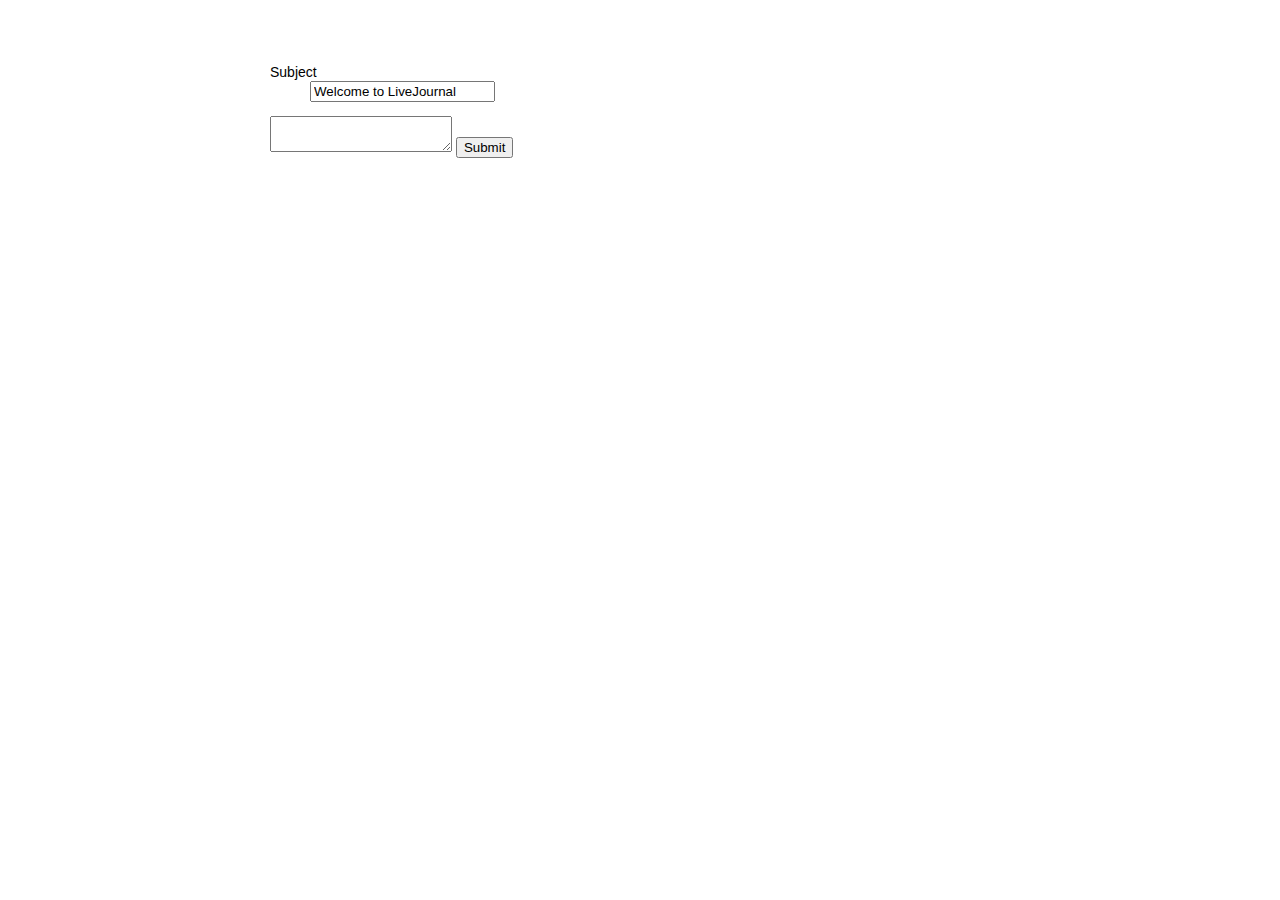
<file: Froala_Index.html>
<!DOCTYPE html>
<html>
<head>
    <meta charset="utf-8">

    <!-- Include Font Awesome. -->
    <link href="utils/Froala/css/font-awesome.min.css" rel="stylesheet" type="text/css" />

    <!-- Include Editor style. -->
    <link href="utils/Froala/css/froala_editor.min.css" rel="stylesheet" type="text/css" />
    <link href="utils/Froala/css/froala_style.min.css" rel="stylesheet" type="text/css" />

    <!-- Include Code Mirror style -->
    <link rel="stylesheet" href="utils/Froala/css/codemirror.min.css">

    <!-- Include Editor Plugins style. -->
    <link rel="stylesheet" href="utils/Froala/css/plugins/char_counter.css">
    <link rel="stylesheet" href="utils/Froala/css/plugins/code_view.css">
    <link rel="stylesheet" href="utils/Froala/css/plugins/colors.css">
    <link rel="stylesheet" href="utils/Froala/css/plugins/emoticons.css">
    <link rel="stylesheet" href="utils/Froala/css/plugins/file.css">
    <link rel="stylesheet" href="utils/Froala/css/plugins/fullscreen.css">
    <link rel="stylesheet" href="utils/Froala/css/plugins/image.css">
    <link rel="stylesheet" href="utils/Froala/css/plugins/image_manager.css">
    <link rel="stylesheet" href="utils/Froala/css/plugins/line_breaker.css">
    <link rel="stylesheet" href="utils/Froala/css/plugins/quick_insert.css">
    <link rel="stylesheet" href="utils/Froala/css/plugins/table.css">
    <link rel="stylesheet" href="utils/Froala/css/plugins/video.css">

    <!-- CSS rules for styling the element inside the editor such as p, h1, h2, etc. -->
    <link href="utils/Froala/css/froala_style.min.css" rel="stylesheet" type="text/css" />
    <style type="text/css" media="screen">
        body {
            position: relative;
            margin: 0 auto;
            padding: 50px;
            width: 740px;
            font: 400 14px/1.24 helvetica, arial, sans-serif;
            text-shadow: 0 1px 0 white;
        }
    </style>

    <head>

<body>
<!-- Create a tag that we will use as the editable area.
     You can use a div tag as well. -->
<form>
    <div class="b-updatepage-subjectbox">
        <dl class=" b-updatepage-field b-updatepage-field-subject " >
            <dt class="b-updatepage-field-head">
                <span class="b-updatepage-field-subhead">
                    <label for="subject">Subject</label>
                </span>
            </dt>
            <dd class="b-updatepage-field-body lj-widget" data-widget="restorable" data-widget-options='{"name":"subject"}' >
                <input type="text" name="subject" id="subject" value="Welcome to LiveJournal" class="b-updatepage-input b-updatepage-input-subject" tabindex="40" maxlength="100"   >
            </dd>
        </dl>
    </div>
    <textarea id="edit" name="content"></textarea>
    <button>Submit</button>
</form>

<!-- Include jQuery. -->
<script type="text/javascript" src="utils/jquery/jquery.min.js"></script>

<!-- Include JS files. -->
<script type="text/javascript" src="utils/Froala/js/froala_editor.min.js"></script>

<!-- Include Code Mirror. -->
<script type="text/javascript" src="utils/jquery/codemirror.min.js"></script>
<script type="text/javascript" src="utils/jquery/xml.min.js"></script>

<!-- Include Plugins. -->
<script type="text/javascript" src="utils/Froala/js/plugins/align.min.js"></script>
<script type="text/javascript" src="utils/Froala/js/plugins/char_counter.min.js"></script>
<script type="text/javascript" src="utils/Froala/js/plugins/code_beautifier.min.js"></script>
<script type="text/javascript" src="utils/Froala/js/plugins/code_view.min.js"></script>
<script type="text/javascript" src="utils/Froala/js/plugins/colors.min.js"></script>
<script type="text/javascript" src="utils/Froala/js/plugins/emoticons.min.js"></script>
<script type="text/javascript" src="utils/Froala/js/plugins/entities.min.js"></script>
<script type="text/javascript" src="utils/Froala/js/plugins/file.min.js"></script>
<script type="text/javascript" src="utils/Froala/js/plugins/font_family.min.js"></script>
<script type="text/javascript" src="utils/Froala/js/plugins/font_size.min.js"></script>
<script type="text/javascript" src="utils/Froala/js/plugins/fullscreen.min.js"></script>
<script type="text/javascript" src="utils/Froala/js/plugins/image.min.js"></script>
<script type="text/javascript" src="utils/Froala/js/plugins/image_manager.min.js"></script>
<script type="text/javascript" src="utils/Froala/js/plugins/inline_style.min.js"></script>
<script type="text/javascript" src="utils/Froala/js/plugins/line_breaker.min.js"></script>
<script type="text/javascript" src="utils/Froala/js/plugins/link.min.js"></script>
<script type="text/javascript" src="utils/Froala/js/plugins/lists.min.js"></script>
<script type="text/javascript" src="utils/Froala/js/plugins/paragraph_format.min.js"></script>
<script type="text/javascript" src="utils/Froala/js/plugins/paragraph_style.min.js"></script>
<script type="text/javascript" src="utils/Froala/js/plugins/quick_insert.min.js"></script>
<script type="text/javascript" src="utils/Froala/js/plugins/quote.min.js"></script>
<script type="text/javascript" src="utils/Froala/js/plugins/table.min.js"></script>
<script type="text/javascript" src="utils/Froala/js/plugins/save.min.js"></script>
<script type="text/javascript" src="utils/Froala/js/plugins/url.min.js"></script>
<script type="text/javascript" src="utils/Froala/js/plugins/video.min.js"></script>

<!-- Include Language file if we want to use it. -->
<script type="text/javascript" src="utils/Froala/js/languages/ro.js"></script>

<!-- Initialize the editor. -->
<script>
    $(function() {
        $('#edit').froalaEditor(){
            this.setAttribute('style', 'height:' + (this.scrollHeight) + 'px;overflow-y:hidden;');
        }.on('input', function () {
            this.style.height = 'auto';
            this.style.height = (this.scrollHeight) + 'px';
        });
    });
</script>
</body>
</html>
</file>
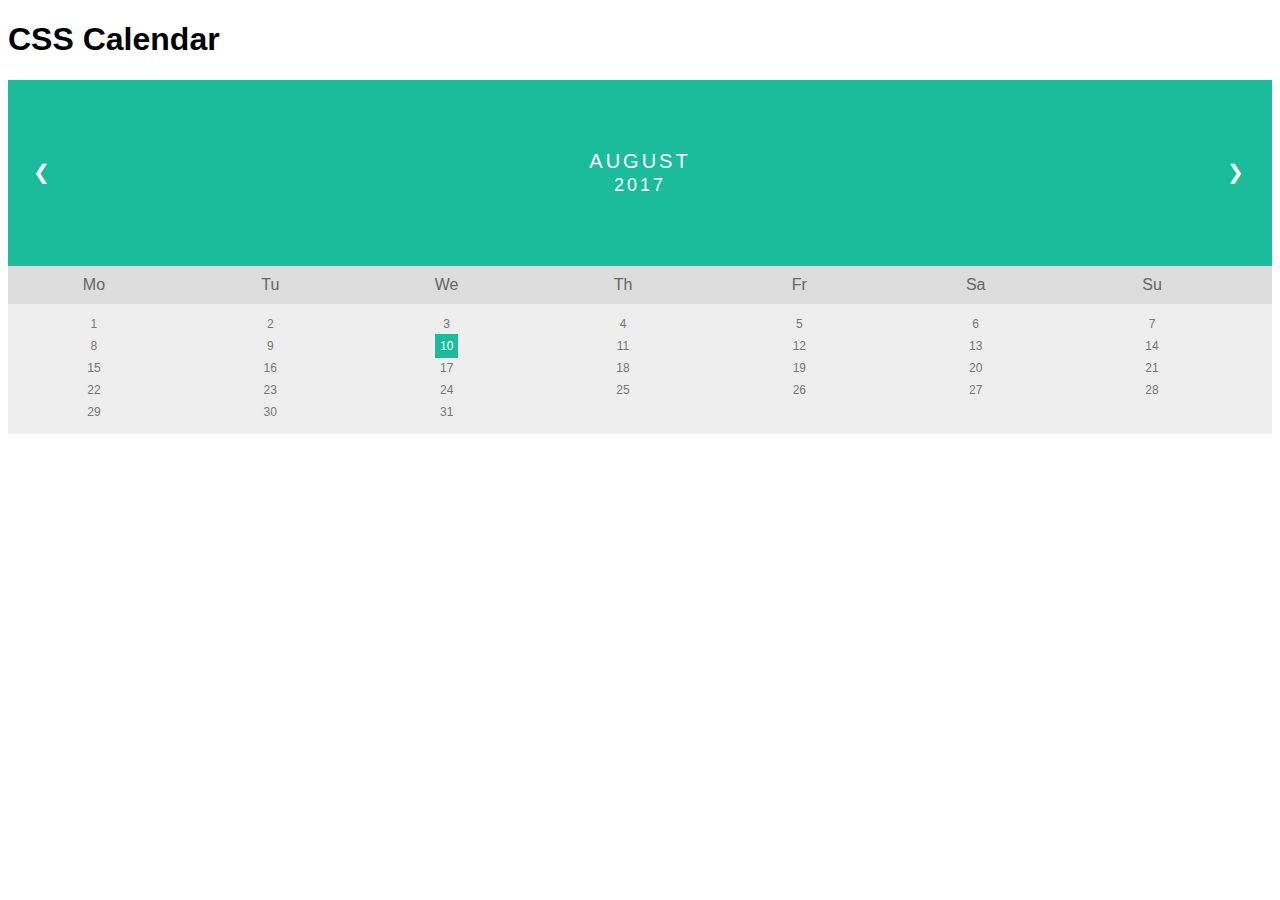
<file: Static_Cal.html>
<!DOCTYPE html>
<html>
<head>

    <style>
        * {box-sizing: border-box;}
        ul {list-style-type: none;}
        body {font-family: Verdana, sans-serif;}

        .month {
            padding: 70px 25px;
            width: 100%;
            background: #1abc9c;
            text-align: center;
        }

        .month ul {
            margin: 0;
            padding: 0;
        }

        .month ul li {
            color: white;
            font-size: 20px;
            text-transform: uppercase;
            letter-spacing: 3px;
        }

        .month .prev {
            float: left;
            padding-top: 10px;
        }

        .month .next {
            float: right;
            padding-top: 10px;
        }

        .weekdays {
            margin: 0;
            padding: 10px 0;
            background-color: #ddd;
        }

        .weekdays li {
            display: inline-block;
            width: 13.6%;
            color: #666;
            text-align: center;
        }

        .days {
            padding: 10px 0;
            background: #eee;
            margin: 0;
        }

        .days li {
            list-style-type: none;
            display: inline-block;
            width: 13.6%;
            text-align: center;
            margin-bottom: 5px;
            font-size:12px;
            color: #777;
        }

        .days li .active {
            padding: 5px;
            background: #1abc9c;
            color: white !important
        }

        /* Add media queries for smaller screens */
        @media screen and (max-width:720px) {
            .weekdays li, .days li {width: 13.1%;}
        }

        @media screen and (max-width: 420px) {
            .weekdays li, .days li {width: 12.5%;}
            .days li .active {padding: 2px;}
        }

        @media screen and (max-width: 290px) {
            .weekdays li, .days li {width: 12.2%;}
        }
    </style>
</head>
<body>

<h1>CSS Calendar</h1>

<div class="month">
    <ul>
        <li class="prev">&#10094;</li>
        <li class="next">&#10095;</li>
        <li>
            August<br>
            <span style="font-size:18px">2017</span>
        </li>
    </ul>
</div>

<ul class="weekdays">
    <li>Mo</li>
    <li>Tu</li>
    <li>We</li>
    <li>Th</li>
    <li>Fr</li>
    <li>Sa</li>
    <li>Su</li>
</ul>

<ul class="days">
    <li>1</li>
    <li>2</li>
    <li>3</li>
    <li>4</li>
    <li>5</li>
    <li>6</li>
    <li>7</li>
    <li>8</li>
    <li>9</li>
    <li><span class="active">10</span></li>
    <li>11</li>
    <li>12</li>
    <li>13</li>
    <li>14</li>
    <li>15</li>
    <li>16</li>
    <li>17</li>
    <li>18</li>
    <li>19</li>
    <li>20</li>
    <li>21</li>
    <li>22</li>
    <li>23</li>
    <li>24</li>
    <li>25</li>
    <li>26</li>
    <li>27</li>
    <li>28</li>
    <li>29</li>
    <li>30</li>
    <li>31</li>
</ul>

</body>
</html>
</file>
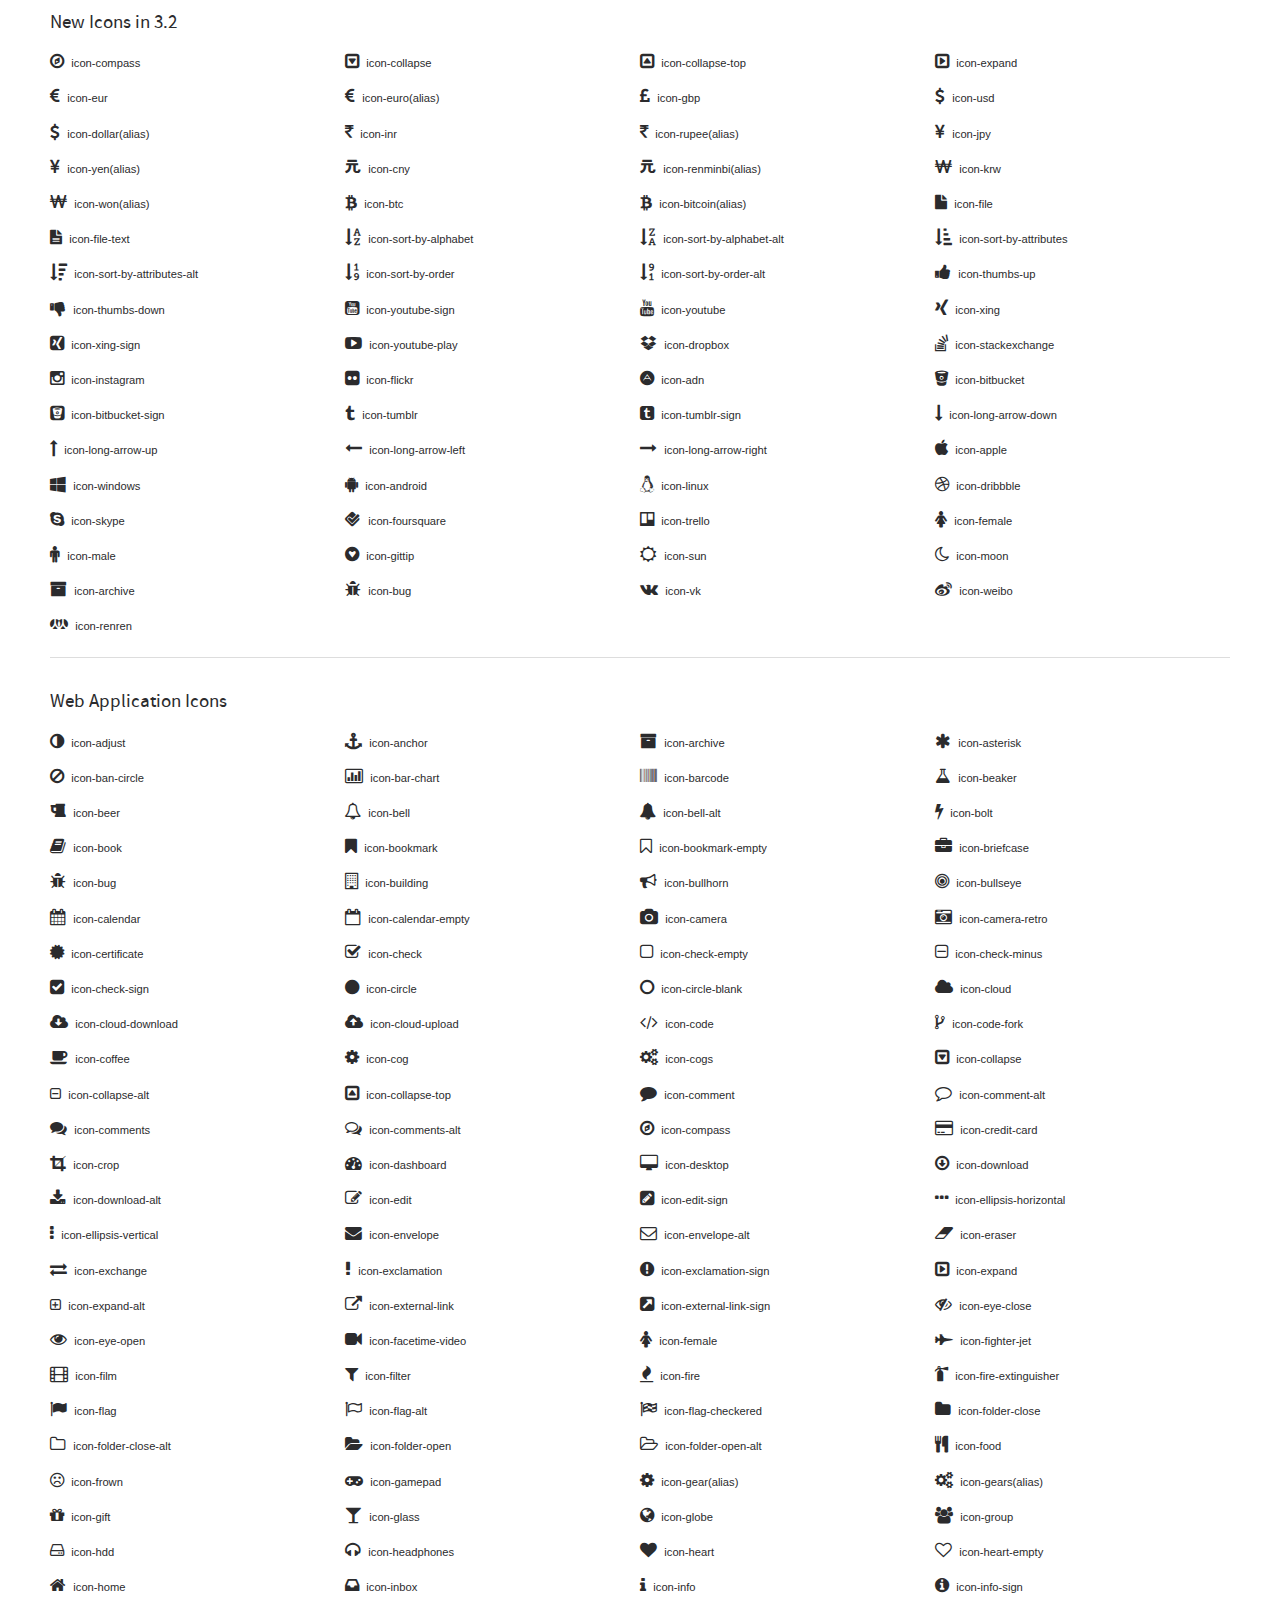
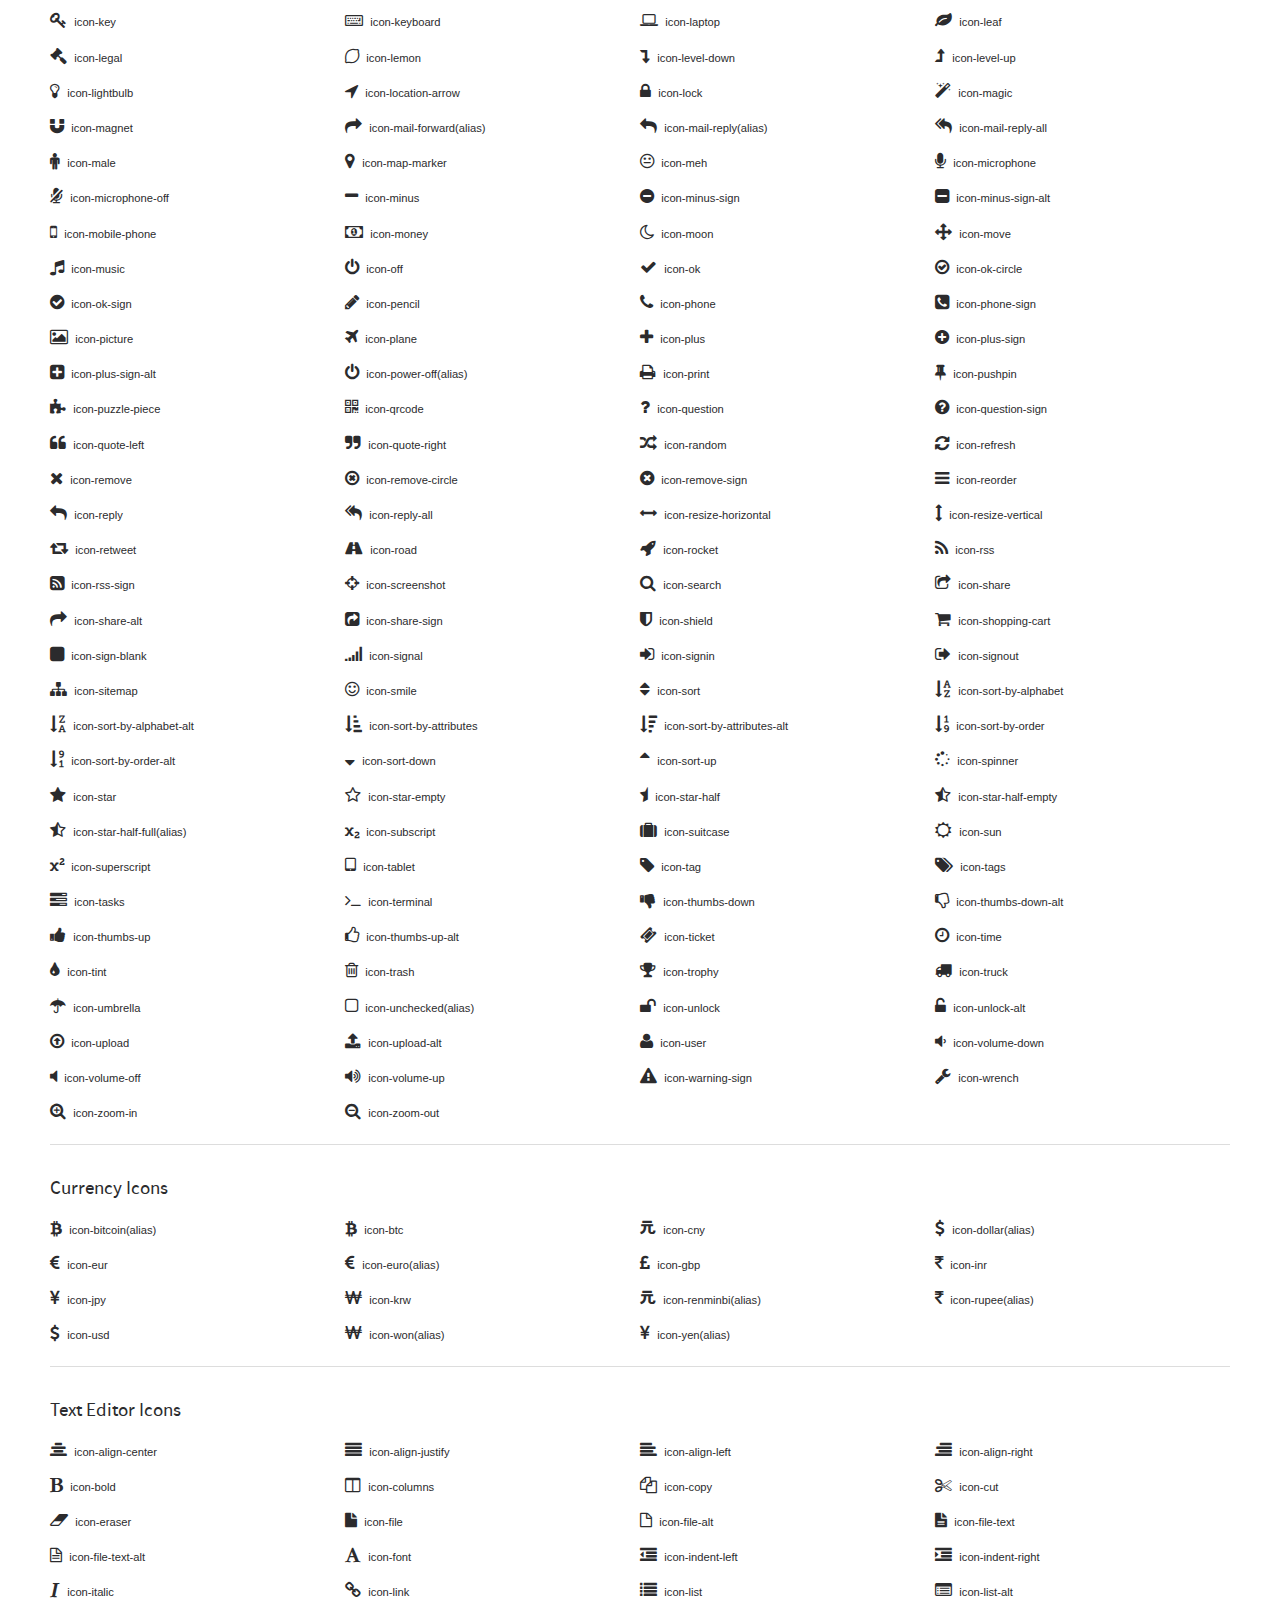
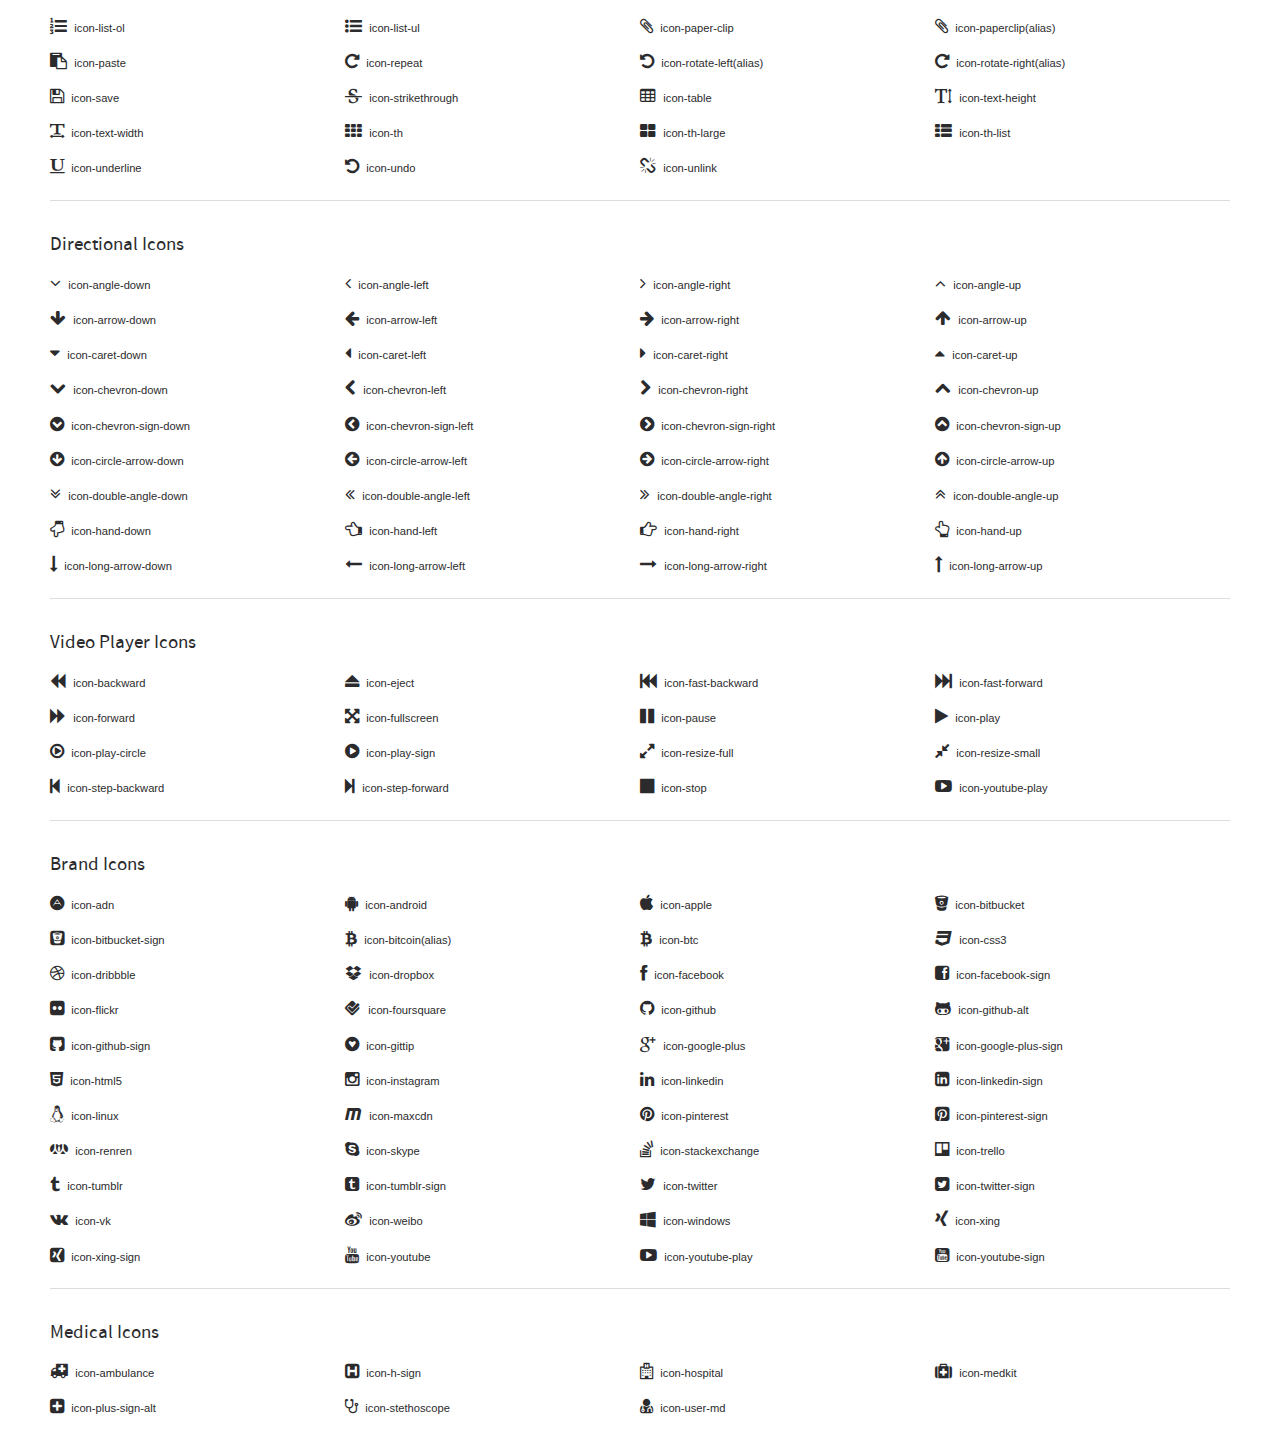
<file: img/icons/icons.html>
<!DOCTYPE html>
<html >
  <head>
    <meta charset="utf-8">
    <title>GroundworkCSS &hearts; Font Awesome Icons</title>
    <style type="text/css">
      .the-icons {
        font-size: 0.8em;
        line-height: 1.5;
      }
      .the-icons i {
        font-size: 1.5em;
        margin-right: 0.25em;
      }

    </style>
    <!-- framework css -->
    <link type="text/css" rel="stylesheet" href="css/groundwork.css">
  </head>
  <body>
    <div class="container">
      <div class="row">
        <div class="one whole padded">
          <section id="new" class="bounceInLeft animated">
            <h4>New Icons in 3.2</h4>
            <div class="row the-icons">
              <div class="one fourth two-up-small-tablet two-up-mobile">
                <p><i class="icon-compass"></i> icon-compass</p>
              </div>
              <div class="one fourth two-up-small-tablet two-up-mobile">
                <p><i class="icon-collapse"></i> icon-collapse</p>
              </div>
              <div class="one fourth two-up-small-tablet two-up-mobile">
                <p><i class="icon-collapse-top"></i> icon-collapse-top</p>
              </div>
              <div class="one fourth two-up-small-tablet two-up-mobile">
                <p><i class="icon-expand"></i> icon-expand</p>
              </div>
              <div class="one fourth two-up-small-tablet two-up-mobile">
                <p><i class="icon-eur"></i> icon-eur</p>
              </div>
              <div class="one fourth two-up-small-tablet two-up-mobile">
                <p><i class="icon-euro"></i> icon-euro<span class="muted">(alias)</span></p>
              </div>
              <div class="one fourth two-up-small-tablet two-up-mobile">
                <p><i class="icon-gbp"></i> icon-gbp</p>
              </div>
              <div class="one fourth two-up-small-tablet two-up-mobile">
                <p><i class="icon-usd"></i> icon-usd</p>
              </div>
              <div class="one fourth two-up-small-tablet two-up-mobile">
                <p><i class="icon-dollar"></i> icon-dollar<span class="muted">(alias)</span></p>
              </div>
              <div class="one fourth two-up-small-tablet two-up-mobile">
                <p><i class="icon-inr"></i> icon-inr</p>
              </div>
              <div class="one fourth two-up-small-tablet two-up-mobile">
                <p><i class="icon-rupee"></i> icon-rupee<span class="muted">(alias)</span></p>
              </div>
              <div class="one fourth two-up-small-tablet two-up-mobile">
                <p><i class="icon-jpy"></i> icon-jpy</p>
              </div>
              <div class="one fourth two-up-small-tablet two-up-mobile">
                <p><i class="icon-yen"></i> icon-yen<span class="muted">(alias)</span></p>
              </div>
              <div class="one fourth two-up-small-tablet two-up-mobile">
                <p><i class="icon-cny"></i> icon-cny</p>
              </div>
              <div class="one fourth two-up-small-tablet two-up-mobile">
                <p><i class="icon-renminbi"></i> icon-renminbi<span class="muted">(alias)</span></p>
              </div>
              <div class="one fourth two-up-small-tablet two-up-mobile">
                <p><i class="icon-krw"></i> icon-krw</p>
              </div>
              <div class="one fourth two-up-small-tablet two-up-mobile">
                <p><i class="icon-won"></i> icon-won<span class="muted">(alias)</span></p>
              </div>
              <div class="one fourth two-up-small-tablet two-up-mobile">
                <p><i class="icon-btc"></i> icon-btc</p>
              </div>
              <div class="one fourth two-up-small-tablet two-up-mobile">
                <p><i class="icon-bitcoin"></i> icon-bitcoin<span class="muted">(alias)</span></p>
              </div>
              <div class="one fourth two-up-small-tablet two-up-mobile">
                <p><i class="icon-file"></i> icon-file</p>
              </div>
              <div class="one fourth two-up-small-tablet two-up-mobile">
                <p><i class="icon-file-text"></i> icon-file-text</p>
              </div>
              <div class="one fourth two-up-small-tablet two-up-mobile">
                <p><i class="icon-sort-by-alphabet"></i> icon-sort-by-alphabet</p>
              </div>
              <div class="one fourth two-up-small-tablet two-up-mobile">
                <p><i class="icon-sort-by-alphabet-alt"></i> icon-sort-by-alphabet-alt</p>
              </div>
              <div class="one fourth two-up-small-tablet two-up-mobile">
                <p><i class="icon-sort-by-attributes"></i> icon-sort-by-attributes</p>
              </div>
              <div class="one fourth two-up-small-tablet two-up-mobile">
                <p><i class="icon-sort-by-attributes-alt"></i> icon-sort-by-attributes-alt</p>
              </div>
              <div class="one fourth two-up-small-tablet two-up-mobile">
                <p><i class="icon-sort-by-order"></i> icon-sort-by-order</p>
              </div>
              <div class="one fourth two-up-small-tablet two-up-mobile">
                <p><i class="icon-sort-by-order-alt"></i> icon-sort-by-order-alt</p>
              </div>
              <div class="one fourth two-up-small-tablet two-up-mobile">
                <p><i class="icon-thumbs-up"></i> icon-thumbs-up</p>
              </div>
              <div class="one fourth two-up-small-tablet two-up-mobile">
                <p><i class="icon-thumbs-down"></i> icon-thumbs-down</p>
              </div>
              <div class="one fourth two-up-small-tablet two-up-mobile">
                <p><i class="icon-youtube-sign"></i> icon-youtube-sign</p>
              </div>
              <div class="one fourth two-up-small-tablet two-up-mobile">
                <p><i class="icon-youtube"></i> icon-youtube</p>
              </div>
              <div class="one fourth two-up-small-tablet two-up-mobile">
                <p><i class="icon-xing"></i> icon-xing</p>
              </div>
              <div class="one fourth two-up-small-tablet two-up-mobile">
                <p><i class="icon-xing-sign"></i> icon-xing-sign</p>
              </div>
              <div class="one fourth two-up-small-tablet two-up-mobile">
                <p><i class="icon-youtube-play"></i> icon-youtube-play</p>
              </div>
              <div class="one fourth two-up-small-tablet two-up-mobile">
                <p><i class="icon-dropbox"></i> icon-dropbox</p>
              </div>
              <div class="one fourth two-up-small-tablet two-up-mobile">
                <p><i class="icon-stackexchange"></i> icon-stackexchange</p>
              </div>
              <div class="one fourth two-up-small-tablet two-up-mobile">
                <p><i class="icon-instagram"></i> icon-instagram</p>
              </div>
              <div class="one fourth two-up-small-tablet two-up-mobile">
                <p><i class="icon-flickr"></i> icon-flickr</p>
              </div>
              <div class="one fourth two-up-small-tablet two-up-mobile">
                <p><i class="icon-adn"></i> icon-adn</p>
              </div>
              <div class="one fourth two-up-small-tablet two-up-mobile">
                <p><i class="icon-bitbucket"></i> icon-bitbucket</p>
              </div>
              <div class="one fourth two-up-small-tablet two-up-mobile">
                <p><i class="icon-bitbucket-sign"></i> icon-bitbucket-sign</p>
              </div>
              <div class="one fourth two-up-small-tablet two-up-mobile">
                <p><i class="icon-tumblr"></i> icon-tumblr</p>
              </div>
              <div class="one fourth two-up-small-tablet two-up-mobile">
                <p><i class="icon-tumblr-sign"></i> icon-tumblr-sign</p>
              </div>
              <div class="one fourth two-up-small-tablet two-up-mobile">
                <p><i class="icon-long-arrow-down"></i> icon-long-arrow-down</p>
              </div>
              <div class="one fourth two-up-small-tablet two-up-mobile">
                <p><i class="icon-long-arrow-up"></i> icon-long-arrow-up</p>
              </div>
              <div class="one fourth two-up-small-tablet two-up-mobile">
                <p><i class="icon-long-arrow-left"></i> icon-long-arrow-left</p>
              </div>
              <div class="one fourth two-up-small-tablet two-up-mobile">
                <p><i class="icon-long-arrow-right"></i> icon-long-arrow-right</p>
              </div>
              <div class="one fourth two-up-small-tablet two-up-mobile">
                <p><i class="icon-apple"></i> icon-apple</p>
              </div>
              <div class="one fourth two-up-small-tablet two-up-mobile">
                <p><i class="icon-windows"></i> icon-windows</p>
              </div>
              <div class="one fourth two-up-small-tablet two-up-mobile">
                <p><i class="icon-android"></i> icon-android</p>
              </div>
              <div class="one fourth two-up-small-tablet two-up-mobile">
                <p><i class="icon-linux"></i> icon-linux</p>
              </div>
              <div class="one fourth two-up-small-tablet two-up-mobile">
                <p><i class="icon-dribbble"></i> icon-dribbble</p>
              </div>
              <div class="one fourth two-up-small-tablet two-up-mobile">
                <p><i class="icon-skype"></i> icon-skype</p>
              </div>
              <div class="one fourth two-up-small-tablet two-up-mobile">
                <p><i class="icon-foursquare"></i> icon-foursquare</p>
              </div>
              <div class="one fourth two-up-small-tablet two-up-mobile">
                <p><i class="icon-trello"></i> icon-trello</p>
              </div>
              <div class="one fourth two-up-small-tablet two-up-mobile">
                <p><i class="icon-female"></i> icon-female</p>
              </div>
              <div class="one fourth two-up-small-tablet two-up-mobile">
                <p><i class="icon-male"></i> icon-male</p>
              </div>
              <div class="one fourth two-up-small-tablet two-up-mobile">
                <p><i class="icon-gittip"></i> icon-gittip</p>
              </div>
              <div class="one fourth two-up-small-tablet two-up-mobile">
                <p><i class="icon-sun"></i> icon-sun</p>
              </div>
              <div class="one fourth two-up-small-tablet two-up-mobile">
                <p><i class="icon-moon"></i> icon-moon</p>
              </div>
              <div class="one fourth two-up-small-tablet two-up-mobile">
                <p><i class="icon-archive"></i> icon-archive</p>
              </div>
              <div class="one fourth two-up-small-tablet two-up-mobile">
                <p><i class="icon-bug"></i> icon-bug</p>
              </div>
              <div class="one fourth two-up-small-tablet two-up-mobile">
                <p><i class="icon-vk"></i> icon-vk</p>
              </div>
              <div class="one fourth two-up-small-tablet two-up-mobile">
                <p><i class="icon-weibo"></i> icon-weibo</p>
              </div>
              <div class="one fourth two-up-small-tablet two-up-mobile">
                <p><i class="icon-renren"></i> icon-renren</p>
              </div>
            </div>
          </section>
          <hr><br>
          <section id="web-application" class="bounceInRight animated">
            <h4>Web Application Icons</h4>
            <div class="row the-icons">
              <div class="one fourth two-up-small-tablet two-up-mobile">
                <p><i class="icon-adjust"></i> icon-adjust</p>
              </div>
              <div class="one fourth two-up-small-tablet two-up-mobile">
                <p><i class="icon-anchor"></i> icon-anchor</p>
              </div>
              <div class="one fourth two-up-small-tablet two-up-mobile">
                <p><i class="icon-archive"></i> icon-archive</p>
              </div>
              <div class="one fourth two-up-small-tablet two-up-mobile">
                <p><i class="icon-asterisk"></i> icon-asterisk</p>
              </div>
              <div class="one fourth two-up-small-tablet two-up-mobile">
                <p><i class="icon-ban-circle"></i> icon-ban-circle</p>
              </div>
              <div class="one fourth two-up-small-tablet two-up-mobile">
                <p><i class="icon-bar-chart"></i> icon-bar-chart</p>
              </div>
              <div class="one fourth two-up-small-tablet two-up-mobile">
                <p><i class="icon-barcode"></i> icon-barcode</p>
              </div>
              <div class="one fourth two-up-small-tablet two-up-mobile">
                <p><i class="icon-beaker"></i> icon-beaker</p>
              </div>
              <div class="one fourth two-up-small-tablet two-up-mobile">
                <p><i class="icon-beer"></i> icon-beer</p>
              </div>
              <div class="one fourth two-up-small-tablet two-up-mobile">
                <p><i class="icon-bell"></i> icon-bell</p>
              </div>
              <div class="one fourth two-up-small-tablet two-up-mobile">
                <p><i class="icon-bell-alt"></i> icon-bell-alt</p>
              </div>
              <div class="one fourth two-up-small-tablet two-up-mobile">
                <p><i class="icon-bolt"></i> icon-bolt</p>
              </div>
              <div class="one fourth two-up-small-tablet two-up-mobile">
                <p><i class="icon-book"></i> icon-book</p>
              </div>
              <div class="one fourth two-up-small-tablet two-up-mobile">
                <p><i class="icon-bookmark"></i> icon-bookmark</p>
              </div>
              <div class="one fourth two-up-small-tablet two-up-mobile">
                <p><i class="icon-bookmark-empty"></i> icon-bookmark-empty</p>
              </div>
              <div class="one fourth two-up-small-tablet two-up-mobile">
                <p><i class="icon-briefcase"></i> icon-briefcase</p>
              </div>
              <div class="one fourth two-up-small-tablet two-up-mobile">
                <p><i class="icon-bug"></i> icon-bug</p>
              </div>
              <div class="one fourth two-up-small-tablet two-up-mobile">
                <p><i class="icon-building"></i> icon-building</p>
              </div>
              <div class="one fourth two-up-small-tablet two-up-mobile">
                <p><i class="icon-bullhorn"></i> icon-bullhorn</p>
              </div>
              <div class="one fourth two-up-small-tablet two-up-mobile">
                <p><i class="icon-bullseye"></i> icon-bullseye</p>
              </div>
              <div class="one fourth two-up-small-tablet two-up-mobile">
                <p><i class="icon-calendar"></i> icon-calendar</p>
              </div>
              <div class="one fourth two-up-small-tablet two-up-mobile">
                <p><i class="icon-calendar-empty"></i> icon-calendar-empty</p>
              </div>
              <div class="one fourth two-up-small-tablet two-up-mobile">
                <p><i class="icon-camera"></i> icon-camera</p>
              </div>
              <div class="one fourth two-up-small-tablet two-up-mobile">
                <p><i class="icon-camera-retro"></i> icon-camera-retro</p>
              </div>
              <div class="one fourth two-up-small-tablet two-up-mobile">
                <p><i class="icon-certificate"></i> icon-certificate</p>
              </div>
              <div class="one fourth two-up-small-tablet two-up-mobile">
                <p><i class="icon-check"></i> icon-check</p>
              </div>
              <div class="one fourth two-up-small-tablet two-up-mobile">
                <p><i class="icon-check-empty"></i> icon-check-empty</p>
              </div>
              <div class="one fourth two-up-small-tablet two-up-mobile">
                <p><i class="icon-check-minus"></i> icon-check-minus</p>
              </div>
              <div class="one fourth two-up-small-tablet two-up-mobile">
                <p><i class="icon-check-sign"></i> icon-check-sign</p>
              </div>
              <div class="one fourth two-up-small-tablet two-up-mobile">
                <p><i class="icon-circle"></i> icon-circle</p>
              </div>
              <div class="one fourth two-up-small-tablet two-up-mobile">
                <p><i class="icon-circle-blank"></i> icon-circle-blank</p>
              </div>
              <div class="one fourth two-up-small-tablet two-up-mobile">
                <p><i class="icon-cloud"></i> icon-cloud</p>
              </div>
              <div class="one fourth two-up-small-tablet two-up-mobile">
                <p><i class="icon-cloud-download"></i> icon-cloud-download</p>
              </div>
              <div class="one fourth two-up-small-tablet two-up-mobile">
                <p><i class="icon-cloud-upload"></i> icon-cloud-upload</p>
              </div>
              <div class="one fourth two-up-small-tablet two-up-mobile">
                <p><i class="icon-code"></i> icon-code</p>
              </div>
              <div class="one fourth two-up-small-tablet two-up-mobile">
                <p><i class="icon-code-fork"></i> icon-code-fork</p>
              </div>
              <div class="one fourth two-up-small-tablet two-up-mobile">
                <p><i class="icon-coffee"></i> icon-coffee</p>
              </div>
              <div class="one fourth two-up-small-tablet two-up-mobile">
                <p><i class="icon-cog"></i> icon-cog</p>
              </div>
              <div class="one fourth two-up-small-tablet two-up-mobile">
                <p><i class="icon-cogs"></i> icon-cogs</p>
              </div>
              <div class="one fourth two-up-small-tablet two-up-mobile">
                <p><i class="icon-collapse"></i> icon-collapse</p>
              </div>
              <div class="one fourth two-up-small-tablet two-up-mobile">
                <p><i class="icon-collapse-alt"></i> icon-collapse-alt</p>
              </div>
              <div class="one fourth two-up-small-tablet two-up-mobile">
                <p><i class="icon-collapse-top"></i> icon-collapse-top</p>
              </div>
              <div class="one fourth two-up-small-tablet two-up-mobile">
                <p><i class="icon-comment"></i> icon-comment</p>
              </div>
              <div class="one fourth two-up-small-tablet two-up-mobile">
                <p><i class="icon-comment-alt"></i> icon-comment-alt</p>
              </div>
              <div class="one fourth two-up-small-tablet two-up-mobile">
                <p><i class="icon-comments"></i> icon-comments</p>
              </div>
              <div class="one fourth two-up-small-tablet two-up-mobile">
                <p><i class="icon-comments-alt"></i> icon-comments-alt</p>
              </div>
              <div class="one fourth two-up-small-tablet two-up-mobile">
                <p><i class="icon-compass"></i> icon-compass</p>
              </div>
              <div class="one fourth two-up-small-tablet two-up-mobile">
                <p><i class="icon-credit-card"></i> icon-credit-card</p>
              </div>
              <div class="one fourth two-up-small-tablet two-up-mobile">
                <p><i class="icon-crop"></i> icon-crop</p>
              </div>
              <div class="one fourth two-up-small-tablet two-up-mobile">
                <p><i class="icon-dashboard"></i> icon-dashboard</p>
              </div>
              <div class="one fourth two-up-small-tablet two-up-mobile">
                <p><i class="icon-desktop"></i> icon-desktop</p>
              </div>
              <div class="one fourth two-up-small-tablet two-up-mobile">
                <p><i class="icon-download"></i> icon-download</p>
              </div>
              <div class="one fourth two-up-small-tablet two-up-mobile">
                <p><i class="icon-download-alt"></i> icon-download-alt</p>
              </div>
              <div class="one fourth two-up-small-tablet two-up-mobile">
                <p><i class="icon-edit"></i> icon-edit</p>
              </div>
              <div class="one fourth two-up-small-tablet two-up-mobile">
                <p><i class="icon-edit-sign"></i> icon-edit-sign</p>
              </div>
              <div class="one fourth two-up-small-tablet two-up-mobile">
                <p><i class="icon-ellipsis-horizontal"></i> icon-ellipsis-horizontal</p>
              </div>
              <div class="one fourth two-up-small-tablet two-up-mobile">
                <p><i class="icon-ellipsis-vertical"></i> icon-ellipsis-vertical</p>
              </div>
              <div class="one fourth two-up-small-tablet two-up-mobile">
                <p><i class="icon-envelope"></i> icon-envelope</p>
              </div>
              <div class="one fourth two-up-small-tablet two-up-mobile">
                <p><i class="icon-envelope-alt"></i> icon-envelope-alt</p>
              </div>
              <div class="one fourth two-up-small-tablet two-up-mobile">
                <p><i class="icon-eraser"></i> icon-eraser</p>
              </div>
              <div class="one fourth two-up-small-tablet two-up-mobile">
                <p><i class="icon-exchange"></i> icon-exchange</p>
              </div>
              <div class="one fourth two-up-small-tablet two-up-mobile">
                <p><i class="icon-exclamation"></i> icon-exclamation</p>
              </div>
              <div class="one fourth two-up-small-tablet two-up-mobile">
                <p><i class="icon-exclamation-sign"></i> icon-exclamation-sign</p>
              </div>
              <div class="one fourth two-up-small-tablet two-up-mobile">
                <p><i class="icon-expand"></i> icon-expand</p>
              </div>
              <div class="one fourth two-up-small-tablet two-up-mobile">
                <p><i class="icon-expand-alt"></i> icon-expand-alt</p>
              </div>
              <div class="one fourth two-up-small-tablet two-up-mobile">
                <p><i class="icon-external-link"></i> icon-external-link</p>
              </div>
              <div class="one fourth two-up-small-tablet two-up-mobile">
                <p><i class="icon-external-link-sign"></i> icon-external-link-sign</p>
              </div>
              <div class="one fourth two-up-small-tablet two-up-mobile">
                <p><i class="icon-eye-close"></i> icon-eye-close</p>
              </div>
              <div class="one fourth two-up-small-tablet two-up-mobile">
                <p><i class="icon-eye-open"></i> icon-eye-open</p>
              </div>
              <div class="one fourth two-up-small-tablet two-up-mobile">
                <p><i class="icon-facetime-video"></i> icon-facetime-video</p>
              </div>
              <div class="one fourth two-up-small-tablet two-up-mobile">
                <p><i class="icon-female"></i> icon-female</p>
              </div>
              <div class="one fourth two-up-small-tablet two-up-mobile">
                <p><i class="icon-fighter-jet"></i> icon-fighter-jet</p>
              </div>
              <div class="one fourth two-up-small-tablet two-up-mobile">
                <p><i class="icon-film"></i> icon-film</p>
              </div>
              <div class="one fourth two-up-small-tablet two-up-mobile">
                <p><i class="icon-filter"></i> icon-filter</p>
              </div>
              <div class="one fourth two-up-small-tablet two-up-mobile">
                <p><i class="icon-fire"></i> icon-fire</p>
              </div>
              <div class="one fourth two-up-small-tablet two-up-mobile">
                <p><i class="icon-fire-extinguisher"></i> icon-fire-extinguisher</p>
              </div>
              <div class="one fourth two-up-small-tablet two-up-mobile">
                <p><i class="icon-flag"></i> icon-flag</p>
              </div>
              <div class="one fourth two-up-small-tablet two-up-mobile">
                <p><i class="icon-flag-alt"></i> icon-flag-alt</p>
              </div>
              <div class="one fourth two-up-small-tablet two-up-mobile">
                <p><i class="icon-flag-checkered"></i> icon-flag-checkered</p>
              </div>
              <div class="one fourth two-up-small-tablet two-up-mobile">
                <p><i class="icon-folder-close"></i> icon-folder-close</p>
              </div>
              <div class="one fourth two-up-small-tablet two-up-mobile">
                <p><i class="icon-folder-close-alt"></i> icon-folder-close-alt</p>
              </div>
              <div class="one fourth two-up-small-tablet two-up-mobile">
                <p><i class="icon-folder-open"></i> icon-folder-open</p>
              </div>
              <div class="one fourth two-up-small-tablet two-up-mobile">
                <p><i class="icon-folder-open-alt"></i> icon-folder-open-alt</p>
              </div>
              <div class="one fourth two-up-small-tablet two-up-mobile">
                <p><i class="icon-food"></i> icon-food</p>
              </div>
              <div class="one fourth two-up-small-tablet two-up-mobile">
                <p><i class="icon-frown"></i> icon-frown</p>
              </div>
              <div class="one fourth two-up-small-tablet two-up-mobile">
                <p><i class="icon-gamepad"></i> icon-gamepad</p>
              </div>
              <div class="one fourth two-up-small-tablet two-up-mobile">
                <p><i class="icon-gear"></i> icon-gear<span class="muted">(alias)</span></p>
              </div>
              <div class="one fourth two-up-small-tablet two-up-mobile">
                <p><i class="icon-gears"></i> icon-gears<span class="muted">(alias)</span></p>
              </div>
              <div class="one fourth two-up-small-tablet two-up-mobile">
                <p><i class="icon-gift"></i> icon-gift</p>
              </div>
              <div class="one fourth two-up-small-tablet two-up-mobile">
                <p><i class="icon-glass"></i> icon-glass</p>
              </div>
              <div class="one fourth two-up-small-tablet two-up-mobile">
                <p><i class="icon-globe"></i> icon-globe</p>
              </div>
              <div class="one fourth two-up-small-tablet two-up-mobile">
                <p><i class="icon-group"></i> icon-group</p>
              </div>
              <div class="one fourth two-up-small-tablet two-up-mobile">
                <p><i class="icon-hdd"></i> icon-hdd</p>
              </div>
              <div class="one fourth two-up-small-tablet two-up-mobile">
                <p><i class="icon-headphones"></i> icon-headphones</p>
              </div>
              <div class="one fourth two-up-small-tablet two-up-mobile">
                <p><i class="icon-heart"></i> icon-heart</p>
              </div>
              <div class="one fourth two-up-small-tablet two-up-mobile">
                <p><i class="icon-heart-empty"></i> icon-heart-empty</p>
              </div>
              <div class="one fourth two-up-small-tablet two-up-mobile">
                <p><i class="icon-home"></i> icon-home</p>
              </div>
              <div class="one fourth two-up-small-tablet two-up-mobile">
                <p><i class="icon-inbox"></i> icon-inbox</p>
              </div>
              <div class="one fourth two-up-small-tablet two-up-mobile">
                <p><i class="icon-info"></i> icon-info</p>
              </div>
              <div class="one fourth two-up-small-tablet two-up-mobile">
                <p><i class="icon-info-sign"></i> icon-info-sign</p>
              </div>
              <div class="one fourth two-up-small-tablet two-up-mobile">
                <p><i class="icon-key"></i> icon-key</p>
              </div>
              <div class="one fourth two-up-small-tablet two-up-mobile">
                <p><i class="icon-keyboard"></i> icon-keyboard</p>
              </div>
              <div class="one fourth two-up-small-tablet two-up-mobile">
                <p><i class="icon-laptop"></i> icon-laptop</p>
              </div>
              <div class="one fourth two-up-small-tablet two-up-mobile">
                <p><i class="icon-leaf"></i> icon-leaf</p>
              </div>
              <div class="one fourth two-up-small-tablet two-up-mobile">
                <p><i class="icon-legal"></i> icon-legal</p>
              </div>
              <div class="one fourth two-up-small-tablet two-up-mobile">
                <p><i class="icon-lemon"></i> icon-lemon</p>
              </div>
              <div class="one fourth two-up-small-tablet two-up-mobile">
                <p><i class="icon-level-down"></i> icon-level-down</p>
              </div>
              <div class="one fourth two-up-small-tablet two-up-mobile">
                <p><i class="icon-level-up"></i> icon-level-up</p>
              </div>
              <div class="one fourth two-up-small-tablet two-up-mobile">
                <p><i class="icon-lightbulb"></i> icon-lightbulb</p>
              </div>
              <div class="one fourth two-up-small-tablet two-up-mobile">
                <p><i class="icon-location-arrow"></i> icon-location-arrow</p>
              </div>
              <div class="one fourth two-up-small-tablet two-up-mobile">
                <p><i class="icon-lock"></i> icon-lock</p>
              </div>
              <div class="one fourth two-up-small-tablet two-up-mobile">
                <p><i class="icon-magic"></i> icon-magic</p>
              </div>
              <div class="one fourth two-up-small-tablet two-up-mobile">
                <p><i class="icon-magnet"></i> icon-magnet</p>
              </div>
              <div class="one fourth two-up-small-tablet two-up-mobile">
                <p><i class="icon-mail-forward"></i> icon-mail-forward<span class="muted">(alias)</span></p>
              </div>
              <div class="one fourth two-up-small-tablet two-up-mobile">
                <p><i class="icon-mail-reply"></i> icon-mail-reply<span class="muted">(alias)</span></p>
              </div>
              <div class="one fourth two-up-small-tablet two-up-mobile">
                <p><i class="icon-mail-reply-all"></i> icon-mail-reply-all</p>
              </div>
              <div class="one fourth two-up-small-tablet two-up-mobile">
                <p><i class="icon-male"></i> icon-male</p>
              </div>
              <div class="one fourth two-up-small-tablet two-up-mobile">
                <p><i class="icon-map-marker"></i> icon-map-marker</p>
              </div>
              <div class="one fourth two-up-small-tablet two-up-mobile">
                <p><i class="icon-meh"></i> icon-meh</p>
              </div>
              <div class="one fourth two-up-small-tablet two-up-mobile">
                <p><i class="icon-microphone"></i> icon-microphone</p>
              </div>
              <div class="one fourth two-up-small-tablet two-up-mobile">
                <p><i class="icon-microphone-off"></i> icon-microphone-off</p>
              </div>
              <div class="one fourth two-up-small-tablet two-up-mobile">
                <p><i class="icon-minus"></i> icon-minus</p>
              </div>
              <div class="one fourth two-up-small-tablet two-up-mobile">
                <p><i class="icon-minus-sign"></i> icon-minus-sign</p>
              </div>
              <div class="one fourth two-up-small-tablet two-up-mobile">
                <p><i class="icon-minus-sign-alt"></i> icon-minus-sign-alt</p>
              </div>
              <div class="one fourth two-up-small-tablet two-up-mobile">
                <p><i class="icon-mobile-phone"></i> icon-mobile-phone</p>
              </div>
              <div class="one fourth two-up-small-tablet two-up-mobile">
                <p><i class="icon-money"></i> icon-money</p>
              </div>
              <div class="one fourth two-up-small-tablet two-up-mobile">
                <p><i class="icon-moon"></i> icon-moon</p>
              </div>
              <div class="one fourth two-up-small-tablet two-up-mobile">
                <p><i class="icon-move"></i> icon-move</p>
              </div>
              <div class="one fourth two-up-small-tablet two-up-mobile">
                <p><i class="icon-music"></i> icon-music</p>
              </div>
              <div class="one fourth two-up-small-tablet two-up-mobile">
                <p><i class="icon-off"></i> icon-off</p>
              </div>
              <div class="one fourth two-up-small-tablet two-up-mobile">
                <p><i class="icon-ok"></i> icon-ok</p>
              </div>
              <div class="one fourth two-up-small-tablet two-up-mobile">
                <p><i class="icon-ok-circle"></i> icon-ok-circle</p>
              </div>
              <div class="one fourth two-up-small-tablet two-up-mobile">
                <p><i class="icon-ok-sign"></i> icon-ok-sign</p>
              </div>
              <div class="one fourth two-up-small-tablet two-up-mobile">
                <p><i class="icon-pencil"></i> icon-pencil</p>
              </div>
              <div class="one fourth two-up-small-tablet two-up-mobile">
                <p><i class="icon-phone"></i> icon-phone</p>
              </div>
              <div class="one fourth two-up-small-tablet two-up-mobile">
                <p><i class="icon-phone-sign"></i> icon-phone-sign</p>
              </div>
              <div class="one fourth two-up-small-tablet two-up-mobile">
                <p><i class="icon-picture"></i> icon-picture</p>
              </div>
              <div class="one fourth two-up-small-tablet two-up-mobile">
                <p><i class="icon-plane"></i> icon-plane</p>
              </div>
              <div class="one fourth two-up-small-tablet two-up-mobile">
                <p><i class="icon-plus"></i> icon-plus</p>
              </div>
              <div class="one fourth two-up-small-tablet two-up-mobile">
                <p><i class="icon-plus-sign"></i> icon-plus-sign</p>
              </div>
              <div class="one fourth two-up-small-tablet two-up-mobile">
                <p><i class="icon-plus-sign-alt"></i> icon-plus-sign-alt</p>
              </div>
              <div class="one fourth two-up-small-tablet two-up-mobile">
                <p><i class="icon-power-off"></i> icon-power-off<span class="muted">(alias)</span></p>
              </div>
              <div class="one fourth two-up-small-tablet two-up-mobile">
                <p><i class="icon-print"></i> icon-print</p>
              </div>
              <div class="one fourth two-up-small-tablet two-up-mobile">
                <p><i class="icon-pushpin"></i> icon-pushpin</p>
              </div>
              <div class="one fourth two-up-small-tablet two-up-mobile">
                <p><i class="icon-puzzle-piece"></i> icon-puzzle-piece</p>
              </div>
              <div class="one fourth two-up-small-tablet two-up-mobile">
                <p><i class="icon-qrcode"></i> icon-qrcode</p>
              </div>
              <div class="one fourth two-up-small-tablet two-up-mobile">
                <p><i class="icon-question"></i> icon-question</p>
              </div>
              <div class="one fourth two-up-small-tablet two-up-mobile">
                <p><i class="icon-question-sign"></i> icon-question-sign</p>
              </div>
              <div class="one fourth two-up-small-tablet two-up-mobile">
                <p><i class="icon-quote-left"></i> icon-quote-left</p>
              </div>
              <div class="one fourth two-up-small-tablet two-up-mobile">
                <p><i class="icon-quote-right"></i> icon-quote-right</p>
              </div>
              <div class="one fourth two-up-small-tablet two-up-mobile">
                <p><i class="icon-random"></i> icon-random</p>
              </div>
              <div class="one fourth two-up-small-tablet two-up-mobile">
                <p><i class="icon-refresh"></i> icon-refresh</p>
              </div>
              <div class="one fourth two-up-small-tablet two-up-mobile">
                <p><i class="icon-remove"></i> icon-remove</p>
              </div>
              <div class="one fourth two-up-small-tablet two-up-mobile">
                <p><i class="icon-remove-circle"></i> icon-remove-circle</p>
              </div>
              <div class="one fourth two-up-small-tablet two-up-mobile">
                <p><i class="icon-remove-sign"></i> icon-remove-sign</p>
              </div>
              <div class="one fourth two-up-small-tablet two-up-mobile">
                <p><i class="icon-reorder"></i> icon-reorder</p>
              </div>
              <div class="one fourth two-up-small-tablet two-up-mobile">
                <p><i class="icon-reply"></i> icon-reply</p>
              </div>
              <div class="one fourth two-up-small-tablet two-up-mobile">
                <p><i class="icon-reply-all"></i> icon-reply-all</p>
              </div>
              <div class="one fourth two-up-small-tablet two-up-mobile">
                <p><i class="icon-resize-horizontal"></i> icon-resize-horizontal</p>
              </div>
              <div class="one fourth two-up-small-tablet two-up-mobile">
                <p><i class="icon-resize-vertical"></i> icon-resize-vertical</p>
              </div>
              <div class="one fourth two-up-small-tablet two-up-mobile">
                <p><i class="icon-retweet"></i> icon-retweet</p>
              </div>
              <div class="one fourth two-up-small-tablet two-up-mobile">
                <p><i class="icon-road"></i> icon-road</p>
              </div>
              <div class="one fourth two-up-small-tablet two-up-mobile">
                <p><i class="icon-rocket"></i> icon-rocket</p>
              </div>
              <div class="one fourth two-up-small-tablet two-up-mobile">
                <p><i class="icon-rss"></i> icon-rss</p>
              </div>
              <div class="one fourth two-up-small-tablet two-up-mobile">
                <p><i class="icon-rss-sign"></i> icon-rss-sign</p>
              </div>
              <div class="one fourth two-up-small-tablet two-up-mobile">
                <p><i class="icon-screenshot"></i> icon-screenshot</p>
              </div>
              <div class="one fourth two-up-small-tablet two-up-mobile">
                <p><i class="icon-search"></i> icon-search</p>
              </div>
              <div class="one fourth two-up-small-tablet two-up-mobile">
                <p><i class="icon-share"></i> icon-share</p>
              </div>
              <div class="one fourth two-up-small-tablet two-up-mobile">
                <p><i class="icon-share-alt"></i> icon-share-alt</p>
              </div>
              <div class="one fourth two-up-small-tablet two-up-mobile">
                <p><i class="icon-share-sign"></i> icon-share-sign</p>
              </div>
              <div class="one fourth two-up-small-tablet two-up-mobile">
                <p><i class="icon-shield"></i> icon-shield</p>
              </div>
              <div class="one fourth two-up-small-tablet two-up-mobile">
                <p><i class="icon-shopping-cart"></i> icon-shopping-cart</p>
              </div>
              <div class="one fourth two-up-small-tablet two-up-mobile">
                <p><i class="icon-sign-blank"></i> icon-sign-blank</p>
              </div>
              <div class="one fourth two-up-small-tablet two-up-mobile">
                <p><i class="icon-signal"></i> icon-signal</p>
              </div>
              <div class="one fourth two-up-small-tablet two-up-mobile">
                <p><i class="icon-signin"></i> icon-signin</p>
              </div>
              <div class="one fourth two-up-small-tablet two-up-mobile">
                <p><i class="icon-signout"></i> icon-signout</p>
              </div>
              <div class="one fourth two-up-small-tablet two-up-mobile">
                <p><i class="icon-sitemap"></i> icon-sitemap</p>
              </div>
              <div class="one fourth two-up-small-tablet two-up-mobile">
                <p><i class="icon-smile"></i> icon-smile</p>
              </div>
              <div class="one fourth two-up-small-tablet two-up-mobile">
                <p><i class="icon-sort"></i> icon-sort</p>
              </div>
              <div class="one fourth two-up-small-tablet two-up-mobile">
                <p><i class="icon-sort-by-alphabet"></i> icon-sort-by-alphabet</p>
              </div>
              <div class="one fourth two-up-small-tablet two-up-mobile">
                <p><i class="icon-sort-by-alphabet-alt"></i> icon-sort-by-alphabet-alt</p>
              </div>
              <div class="one fourth two-up-small-tablet two-up-mobile">
                <p><i class="icon-sort-by-attributes"></i> icon-sort-by-attributes</p>
              </div>
              <div class="one fourth two-up-small-tablet two-up-mobile">
                <p><i class="icon-sort-by-attributes-alt"></i> icon-sort-by-attributes-alt</p>
              </div>
              <div class="one fourth two-up-small-tablet two-up-mobile">
                <p><i class="icon-sort-by-order"></i> icon-sort-by-order</p>
              </div>
              <div class="one fourth two-up-small-tablet two-up-mobile">
                <p><i class="icon-sort-by-order-alt"></i> icon-sort-by-order-alt</p>
              </div>
              <div class="one fourth two-up-small-tablet two-up-mobile">
                <p><i class="icon-sort-down"></i> icon-sort-down</p>
              </div>
              <div class="one fourth two-up-small-tablet two-up-mobile">
                <p><i class="icon-sort-up"></i> icon-sort-up</p>
              </div>
              <div class="one fourth two-up-small-tablet two-up-mobile">
                <p><i class="icon-spinner"></i> icon-spinner</p>
              </div>
              <div class="one fourth two-up-small-tablet two-up-mobile">
                <p><i class="icon-star"></i> icon-star</p>
              </div>
              <div class="one fourth two-up-small-tablet two-up-mobile">
                <p><i class="icon-star-empty"></i> icon-star-empty</p>
              </div>
              <div class="one fourth two-up-small-tablet two-up-mobile">
                <p><i class="icon-star-half"></i> icon-star-half</p>
              </div>
              <div class="one fourth two-up-small-tablet two-up-mobile">
                <p><i class="icon-star-half-empty"></i> icon-star-half-empty</p>
              </div>
              <div class="one fourth two-up-small-tablet two-up-mobile">
                <p><i class="icon-star-half-full"></i> icon-star-half-full<span class="muted">(alias)</span></p>
              </div>
              <div class="one fourth two-up-small-tablet two-up-mobile">
                <p><i class="icon-subscript"></i> icon-subscript</p>
              </div>
              <div class="one fourth two-up-small-tablet two-up-mobile">
                <p><i class="icon-suitcase"></i> icon-suitcase</p>
              </div>
              <div class="one fourth two-up-small-tablet two-up-mobile">
                <p><i class="icon-sun"></i> icon-sun</p>
              </div>
              <div class="one fourth two-up-small-tablet two-up-mobile">
                <p><i class="icon-superscript"></i> icon-superscript</p>
              </div>
              <div class="one fourth two-up-small-tablet two-up-mobile">
                <p><i class="icon-tablet"></i> icon-tablet</p>
              </div>
              <div class="one fourth two-up-small-tablet two-up-mobile">
                <p><i class="icon-tag"></i> icon-tag</p>
              </div>
              <div class="one fourth two-up-small-tablet two-up-mobile">
                <p><i class="icon-tags"></i> icon-tags</p>
              </div>
              <div class="one fourth two-up-small-tablet two-up-mobile">
                <p><i class="icon-tasks"></i> icon-tasks</p>
              </div>
              <div class="one fourth two-up-small-tablet two-up-mobile">
                <p><i class="icon-terminal"></i> icon-terminal</p>
              </div>
              <div class="one fourth two-up-small-tablet two-up-mobile">
                <p><i class="icon-thumbs-down"></i> icon-thumbs-down</p>
              </div>
              <div class="one fourth two-up-small-tablet two-up-mobile">
                <p><i class="icon-thumbs-down-alt"></i> icon-thumbs-down-alt</p>
              </div>
              <div class="one fourth two-up-small-tablet two-up-mobile">
                <p><i class="icon-thumbs-up"></i> icon-thumbs-up</p>
              </div>
              <div class="one fourth two-up-small-tablet two-up-mobile">
                <p><i class="icon-thumbs-up-alt"></i> icon-thumbs-up-alt</p>
              </div>
              <div class="one fourth two-up-small-tablet two-up-mobile">
                <p><i class="icon-ticket"></i> icon-ticket</p>
              </div>
              <div class="one fourth two-up-small-tablet two-up-mobile">
                <p><i class="icon-time"></i> icon-time</p>
              </div>
              <div class="one fourth two-up-small-tablet two-up-mobile">
                <p><i class="icon-tint"></i> icon-tint</p>
              </div>
              <div class="one fourth two-up-small-tablet two-up-mobile">
                <p><i class="icon-trash"></i> icon-trash</p>
              </div>
              <div class="one fourth two-up-small-tablet two-up-mobile">
                <p><i class="icon-trophy"></i> icon-trophy</p>
              </div>
              <div class="one fourth two-up-small-tablet two-up-mobile">
                <p><i class="icon-truck"></i> icon-truck</p>
              </div>
              <div class="one fourth two-up-small-tablet two-up-mobile">
                <p><i class="icon-umbrella"></i> icon-umbrella</p>
              </div>
              <div class="one fourth two-up-small-tablet two-up-mobile">
                <p><i class="icon-unchecked"></i> icon-unchecked<span class="muted">(alias)</span></p>
              </div>
              <div class="one fourth two-up-small-tablet two-up-mobile">
                <p><i class="icon-unlock"></i> icon-unlock</p>
              </div>
              <div class="one fourth two-up-small-tablet two-up-mobile">
                <p><i class="icon-unlock-alt"></i> icon-unlock-alt</p>
              </div>
              <div class="one fourth two-up-small-tablet two-up-mobile">
                <p><i class="icon-upload"></i> icon-upload</p>
              </div>
              <div class="one fourth two-up-small-tablet two-up-mobile">
                <p><i class="icon-upload-alt"></i> icon-upload-alt</p>
              </div>
              <div class="one fourth two-up-small-tablet two-up-mobile">
                <p><i class="icon-user"></i> icon-user</p>
              </div>
              <div class="one fourth two-up-small-tablet two-up-mobile">
                <p><i class="icon-volume-down"></i> icon-volume-down</p>
              </div>
              <div class="one fourth two-up-small-tablet two-up-mobile">
                <p><i class="icon-volume-off"></i> icon-volume-off</p>
              </div>
              <div class="one fourth two-up-small-tablet two-up-mobile">
                <p><i class="icon-volume-up"></i> icon-volume-up</p>
              </div>
              <div class="one fourth two-up-small-tablet two-up-mobile">
                <p><i class="icon-warning-sign"></i> icon-warning-sign</p>
              </div>
              <div class="one fourth two-up-small-tablet two-up-mobile">
                <p><i class="icon-wrench"></i> icon-wrench</p>
              </div>
              <div class="one fourth two-up-small-tablet two-up-mobile">
                <p><i class="icon-zoom-in"></i> icon-zoom-in</p>
              </div>
              <div class="one fourth two-up-small-tablet two-up-mobile">
                <p><i class="icon-zoom-out"></i> icon-zoom-out</p>
              </div>
            </div>
          </section>
          <hr><br>
          <section id="currency" class="bounceInLeft animated">
            <h4>Currency Icons</h4>
            <div class="row the-icons">
              <div class="one fourth two-up-small-tablet two-up-mobile">
                <p><i class="icon-bitcoin"></i> icon-bitcoin<span class="muted">(alias)</span></p>
              </div>
              <div class="one fourth two-up-small-tablet two-up-mobile">
                <p><i class="icon-btc"></i> icon-btc</p>
              </div>
              <div class="one fourth two-up-small-tablet two-up-mobile">
                <p><i class="icon-cny"></i> icon-cny</p>
              </div>
              <div class="one fourth two-up-small-tablet two-up-mobile">
                <p><i class="icon-dollar"></i> icon-dollar<span class="muted">(alias)</span></p>
              </div>
              <div class="one fourth two-up-small-tablet two-up-mobile">
                <p><i class="icon-eur"></i> icon-eur</p>
              </div>
              <div class="one fourth two-up-small-tablet two-up-mobile">
                <p><i class="icon-euro"></i> icon-euro<span class="muted">(alias)</span></p>
              </div>
              <div class="one fourth two-up-small-tablet two-up-mobile">
                <p><i class="icon-gbp"></i> icon-gbp</p>
              </div>
              <div class="one fourth two-up-small-tablet two-up-mobile">
                <p><i class="icon-inr"></i> icon-inr</p>
              </div>
              <div class="one fourth two-up-small-tablet two-up-mobile">
                <p><i class="icon-jpy"></i> icon-jpy</p>
              </div>
              <div class="one fourth two-up-small-tablet two-up-mobile">
                <p><i class="icon-krw"></i> icon-krw</p>
              </div>
              <div class="one fourth two-up-small-tablet two-up-mobile">
                <p><i class="icon-renminbi"></i> icon-renminbi<span class="muted">(alias)</span></p>
              </div>
              <div class="one fourth two-up-small-tablet two-up-mobile">
                <p><i class="icon-rupee"></i> icon-rupee<span class="muted">(alias)</span></p>
              </div>
              <div class="one fourth two-up-small-tablet two-up-mobile">
                <p><i class="icon-usd"></i> icon-usd</p>
              </div>
              <div class="one fourth two-up-small-tablet two-up-mobile">
                <p><i class="icon-won"></i> icon-won<span class="muted">(alias)</span></p>
              </div>
              <div class="one fourth two-up-small-tablet two-up-mobile">
                <p><i class="icon-yen"></i> icon-yen<span class="muted">(alias)</span></p>
              </div>
            </div>
          </section>
          <hr><br>
          <section id="text-editor" class="bounceInRight animated">
            <h4>Text Editor Icons</h4>
            <div class="row the-icons">
              <div class="one fourth two-up-small-tablet two-up-mobile">
                <p><i class="icon-align-center"></i> icon-align-center</p>
              </div>
              <div class="one fourth two-up-small-tablet two-up-mobile">
                <p><i class="icon-align-justify"></i> icon-align-justify</p>
              </div>
              <div class="one fourth two-up-small-tablet two-up-mobile">
                <p><i class="icon-align-left"></i> icon-align-left</p>
              </div>
              <div class="one fourth two-up-small-tablet two-up-mobile">
                <p><i class="icon-align-right"></i> icon-align-right</p>
              </div>
              <div class="one fourth two-up-small-tablet two-up-mobile">
                <p><i class="icon-bold"></i> icon-bold</p>
              </div>
              <div class="one fourth two-up-small-tablet two-up-mobile">
                <p><i class="icon-columns"></i> icon-columns</p>
              </div>
              <div class="one fourth two-up-small-tablet two-up-mobile">
                <p><i class="icon-copy"></i> icon-copy</p>
              </div>
              <div class="one fourth two-up-small-tablet two-up-mobile">
                <p><i class="icon-cut"></i> icon-cut</p>
              </div>
              <div class="one fourth two-up-small-tablet two-up-mobile">
                <p><i class="icon-eraser"></i> icon-eraser</p>
              </div>
              <div class="one fourth two-up-small-tablet two-up-mobile">
                <p><i class="icon-file"></i> icon-file</p>
              </div>
              <div class="one fourth two-up-small-tablet two-up-mobile">
                <p><i class="icon-file-alt"></i> icon-file-alt</p>
              </div>
              <div class="one fourth two-up-small-tablet two-up-mobile">
                <p><i class="icon-file-text"></i> icon-file-text</p>
              </div>
              <div class="one fourth two-up-small-tablet two-up-mobile">
                <p><i class="icon-file-text-alt"></i> icon-file-text-alt</p>
              </div>
              <div class="one fourth two-up-small-tablet two-up-mobile">
                <p><i class="icon-font"></i> icon-font</p>
              </div>
              <div class="one fourth two-up-small-tablet two-up-mobile">
                <p><i class="icon-indent-left"></i> icon-indent-left</p>
              </div>
              <div class="one fourth two-up-small-tablet two-up-mobile">
                <p><i class="icon-indent-right"></i> icon-indent-right</p>
              </div>
              <div class="one fourth two-up-small-tablet two-up-mobile">
                <p><i class="icon-italic"></i> icon-italic</p>
              </div>
              <div class="one fourth two-up-small-tablet two-up-mobile">
                <p><i class="icon-link"></i> icon-link</p>
              </div>
              <div class="one fourth two-up-small-tablet two-up-mobile">
                <p><i class="icon-list"></i> icon-list</p>
              </div>
              <div class="one fourth two-up-small-tablet two-up-mobile">
                <p><i class="icon-list-alt"></i> icon-list-alt</p>
              </div>
              <div class="one fourth two-up-small-tablet two-up-mobile">
                <p><i class="icon-list-ol"></i> icon-list-ol</p>
              </div>
              <div class="one fourth two-up-small-tablet two-up-mobile">
                <p><i class="icon-list-ul"></i> icon-list-ul</p>
              </div>
              <div class="one fourth two-up-small-tablet two-up-mobile">
                <p><i class="icon-paper-clip"></i> icon-paper-clip</p>
              </div>
              <div class="one fourth two-up-small-tablet two-up-mobile">
                <p><i class="icon-paperclip"></i> icon-paperclip<span class="muted">(alias)</span></p>
              </div>
              <div class="one fourth two-up-small-tablet two-up-mobile">
                <p><i class="icon-paste"></i> icon-paste</p>
              </div>
              <div class="one fourth two-up-small-tablet two-up-mobile">
                <p><i class="icon-repeat"></i> icon-repeat</p>
              </div>
              <div class="one fourth two-up-small-tablet two-up-mobile">
                <p><i class="icon-rotate-left"></i> icon-rotate-left<span class="muted">(alias)</span></p>
              </div>
              <div class="one fourth two-up-small-tablet two-up-mobile">
                <p><i class="icon-rotate-right"></i> icon-rotate-right<span class="muted">(alias)</span></p>
              </div>
              <div class="one fourth two-up-small-tablet two-up-mobile">
                <p><i class="icon-save"></i> icon-save</p>
              </div>
              <div class="one fourth two-up-small-tablet two-up-mobile">
                <p><i class="icon-strikethrough"></i> icon-strikethrough</p>
              </div>
              <div class="one fourth two-up-small-tablet two-up-mobile">
                <p><i class="icon-table"></i> icon-table</p>
              </div>
              <div class="one fourth two-up-small-tablet two-up-mobile">
                <p><i class="icon-text-height"></i> icon-text-height</p>
              </div>
              <div class="one fourth two-up-small-tablet two-up-mobile">
                <p><i class="icon-text-width"></i> icon-text-width</p>
              </div>
              <div class="one fourth two-up-small-tablet two-up-mobile">
                <p><i class="icon-th"></i> icon-th</p>
              </div>
              <div class="one fourth two-up-small-tablet two-up-mobile">
                <p><i class="icon-th-large"></i> icon-th-large</p>
              </div>
              <div class="one fourth two-up-small-tablet two-up-mobile">
                <p><i class="icon-th-list"></i> icon-th-list</p>
              </div>
              <div class="one fourth two-up-small-tablet two-up-mobile">
                <p><i class="icon-underline"></i> icon-underline</p>
              </div>
              <div class="one fourth two-up-small-tablet two-up-mobile">
                <p><i class="icon-undo"></i> icon-undo</p>
              </div>
              <div class="one fourth two-up-small-tablet two-up-mobile">
                <p><i class="icon-unlink"></i> icon-unlink</p>
              </div>
            </div>
          </section>
          <hr><br>
          <section id="directional" class="bounceInLeft animated">
            <h4>Directional Icons</h4>
            <div class="row the-icons">
              <div class="one fourth two-up-small-tablet two-up-mobile">
                <p><i class="icon-angle-down"></i> icon-angle-down</p>
              </div>
              <div class="one fourth two-up-small-tablet two-up-mobile">
                <p><i class="icon-angle-left"></i> icon-angle-left</p>
              </div>
              <div class="one fourth two-up-small-tablet two-up-mobile">
                <p><i class="icon-angle-right"></i> icon-angle-right</p>
              </div>
              <div class="one fourth two-up-small-tablet two-up-mobile">
                <p><i class="icon-angle-up"></i> icon-angle-up</p>
              </div>
              <div class="one fourth two-up-small-tablet two-up-mobile">
                <p><i class="icon-arrow-down"></i> icon-arrow-down</p>
              </div>
              <div class="one fourth two-up-small-tablet two-up-mobile">
                <p><i class="icon-arrow-left"></i> icon-arrow-left</p>
              </div>
              <div class="one fourth two-up-small-tablet two-up-mobile">
                <p><i class="icon-arrow-right"></i> icon-arrow-right</p>
              </div>
              <div class="one fourth two-up-small-tablet two-up-mobile">
                <p><i class="icon-arrow-up"></i> icon-arrow-up</p>
              </div>
              <div class="one fourth two-up-small-tablet two-up-mobile">
                <p><i class="icon-caret-down"></i> icon-caret-down</p>
              </div>
              <div class="one fourth two-up-small-tablet two-up-mobile">
                <p><i class="icon-caret-left"></i> icon-caret-left</p>
              </div>
              <div class="one fourth two-up-small-tablet two-up-mobile">
                <p><i class="icon-caret-right"></i> icon-caret-right</p>
              </div>
              <div class="one fourth two-up-small-tablet two-up-mobile">
                <p><i class="icon-caret-up"></i> icon-caret-up</p>
              </div>
              <div class="one fourth two-up-small-tablet two-up-mobile">
                <p><i class="icon-chevron-down"></i> icon-chevron-down</p>
              </div>
              <div class="one fourth two-up-small-tablet two-up-mobile">
                <p><i class="icon-chevron-left"></i> icon-chevron-left</p>
              </div>
              <div class="one fourth two-up-small-tablet two-up-mobile">
                <p><i class="icon-chevron-right"></i> icon-chevron-right</p>
              </div>
              <div class="one fourth two-up-small-tablet two-up-mobile">
                <p><i class="icon-chevron-up"></i> icon-chevron-up</p>
              </div>
              <div class="one fourth two-up-small-tablet two-up-mobile">
                <p><i class="icon-chevron-sign-down"></i> icon-chevron-sign-down</p>
              </div>
              <div class="one fourth two-up-small-tablet two-up-mobile">
                <p><i class="icon-chevron-sign-left"></i> icon-chevron-sign-left</p>
              </div>
              <div class="one fourth two-up-small-tablet two-up-mobile">
                <p><i class="icon-chevron-sign-right"></i> icon-chevron-sign-right</p>
              </div>
              <div class="one fourth two-up-small-tablet two-up-mobile">
                <p><i class="icon-chevron-sign-up"></i> icon-chevron-sign-up</p>
              </div>
              <div class="one fourth two-up-small-tablet two-up-mobile">
                <p><i class="icon-circle-arrow-down"></i> icon-circle-arrow-down</p>
              </div>
              <div class="one fourth two-up-small-tablet two-up-mobile">
                <p><i class="icon-circle-arrow-left"></i> icon-circle-arrow-left</p>
              </div>
              <div class="one fourth two-up-small-tablet two-up-mobile">
                <p><i class="icon-circle-arrow-right"></i> icon-circle-arrow-right</p>
              </div>
              <div class="one fourth two-up-small-tablet two-up-mobile">
                <p><i class="icon-circle-arrow-up"></i> icon-circle-arrow-up</p>
              </div>
              <div class="one fourth two-up-small-tablet two-up-mobile">
                <p><i class="icon-double-angle-down"></i> icon-double-angle-down</p>
              </div>
              <div class="one fourth two-up-small-tablet two-up-mobile">
                <p><i class="icon-double-angle-left"></i> icon-double-angle-left</p>
              </div>
              <div class="one fourth two-up-small-tablet two-up-mobile">
                <p><i class="icon-double-angle-right"></i> icon-double-angle-right</p>
              </div>
              <div class="one fourth two-up-small-tablet two-up-mobile">
                <p><i class="icon-double-angle-up"></i> icon-double-angle-up</p>
              </div>
              <div class="one fourth two-up-small-tablet two-up-mobile">
                <p><i class="icon-hand-down"></i> icon-hand-down</p>
              </div>
              <div class="one fourth two-up-small-tablet two-up-mobile">
                <p><i class="icon-hand-left"></i> icon-hand-left</p>
              </div>
              <div class="one fourth two-up-small-tablet two-up-mobile">
                <p><i class="icon-hand-right"></i> icon-hand-right</p>
              </div>
              <div class="one fourth two-up-small-tablet two-up-mobile">
                <p><i class="icon-hand-up"></i> icon-hand-up</p>
              </div>
              <div class="one fourth two-up-small-tablet two-up-mobile">
                <p><i class="icon-long-arrow-down"></i> icon-long-arrow-down</p>
              </div>
              <div class="one fourth two-up-small-tablet two-up-mobile">
                <p><i class="icon-long-arrow-left"></i> icon-long-arrow-left</p>
              </div>
              <div class="one fourth two-up-small-tablet two-up-mobile">
                <p><i class="icon-long-arrow-right"></i> icon-long-arrow-right</p>
              </div>
              <div class="one fourth two-up-small-tablet two-up-mobile">
                <p><i class="icon-long-arrow-up"></i> icon-long-arrow-up</p>
              </div>
            </div>
          </section>
          <hr><br>
          <section id="video-player" class="bounceInRight animated">
            <h4>Video Player Icons</h4>
            <div class="row the-icons">
              <div class="one fourth two-up-small-tablet two-up-mobile">
                <p><i class="icon-backward"></i> icon-backward</p>
              </div>
              <div class="one fourth two-up-small-tablet two-up-mobile">
                <p><i class="icon-eject"></i> icon-eject</p>
              </div>
              <div class="one fourth two-up-small-tablet two-up-mobile">
                <p><i class="icon-fast-backward"></i> icon-fast-backward</p>
              </div>
              <div class="one fourth two-up-small-tablet two-up-mobile">
                <p><i class="icon-fast-forward"></i> icon-fast-forward</p>
              </div>
              <div class="one fourth two-up-small-tablet two-up-mobile">
                <p><i class="icon-forward"></i> icon-forward</p>
              </div>
              <div class="one fourth two-up-small-tablet two-up-mobile">
                <p><i class="icon-fullscreen"></i> icon-fullscreen</p>
              </div>
              <div class="one fourth two-up-small-tablet two-up-mobile">
                <p><i class="icon-pause"></i> icon-pause</p>
              </div>
              <div class="one fourth two-up-small-tablet two-up-mobile">
                <p><i class="icon-play"></i> icon-play</p>
              </div>
              <div class="one fourth two-up-small-tablet two-up-mobile">
                <p><i class="icon-play-circle"></i> icon-play-circle</p>
              </div>
              <div class="one fourth two-up-small-tablet two-up-mobile">
                <p><i class="icon-play-sign"></i> icon-play-sign</p>
              </div>
              <div class="one fourth two-up-small-tablet two-up-mobile">
                <p><i class="icon-resize-full"></i> icon-resize-full</p>
              </div>
              <div class="one fourth two-up-small-tablet two-up-mobile">
                <p><i class="icon-resize-small"></i> icon-resize-small</p>
              </div>
              <div class="one fourth two-up-small-tablet two-up-mobile">
                <p><i class="icon-step-backward"></i> icon-step-backward</p>
              </div>
              <div class="one fourth two-up-small-tablet two-up-mobile">
                <p><i class="icon-step-forward"></i> icon-step-forward</p>
              </div>
              <div class="one fourth two-up-small-tablet two-up-mobile">
                <p><i class="icon-stop"></i> icon-stop</p>
              </div>
              <div class="one fourth two-up-small-tablet two-up-mobile">
                <p><i class="icon-youtube-play"></i> icon-youtube-play</p>
              </div>
            </div>
          </section>
          <hr><br>
          <section id="brand" class="bounceInLeft animated">
            <h4>Brand Icons</h4>
            <div class="row the-icons">
              <div class="one fourth two-up-small-tablet two-up-mobile">
                <p><i class="icon-adn"></i> icon-adn</p>
              </div>
              <div class="one fourth two-up-small-tablet two-up-mobile">
                <p><i class="icon-android"></i> icon-android</p>
              </div>
              <div class="one fourth two-up-small-tablet two-up-mobile">
                <p><i class="icon-apple"></i> icon-apple</p>
              </div>
              <div class="one fourth two-up-small-tablet two-up-mobile">
                <p><i class="icon-bitbucket"></i> icon-bitbucket</p>
              </div>
              <div class="one fourth two-up-small-tablet two-up-mobile">
                <p><i class="icon-bitbucket-sign"></i> icon-bitbucket-sign</p>
              </div>
              <div class="one fourth two-up-small-tablet two-up-mobile">
                <p><i class="icon-bitcoin"></i> icon-bitcoin<span class="muted">(alias)</span></p>
              </div>
              <div class="one fourth two-up-small-tablet two-up-mobile">
                <p><i class="icon-btc"></i> icon-btc</p>
              </div>
              <div class="one fourth two-up-small-tablet two-up-mobile">
                <p><i class="icon-css3"></i> icon-css3</p>
              </div>
              <div class="one fourth two-up-small-tablet two-up-mobile">
                <p><i class="icon-dribbble"></i> icon-dribbble</p>
              </div>
              <div class="one fourth two-up-small-tablet two-up-mobile">
                <p><i class="icon-dropbox"></i> icon-dropbox</p>
              </div>
              <div class="one fourth two-up-small-tablet two-up-mobile">
                <p><i class="icon-facebook"></i> icon-facebook</p>
              </div>
              <div class="one fourth two-up-small-tablet two-up-mobile">
                <p><i class="icon-facebook-sign"></i> icon-facebook-sign</p>
              </div>
              <div class="one fourth two-up-small-tablet two-up-mobile">
                <p><i class="icon-flickr"></i> icon-flickr</p>
              </div>
              <div class="one fourth two-up-small-tablet two-up-mobile">
                <p><i class="icon-foursquare"></i> icon-foursquare</p>
              </div>
              <div class="one fourth two-up-small-tablet two-up-mobile">
                <p><i class="icon-github"></i> icon-github</p>
              </div>
              <div class="one fourth two-up-small-tablet two-up-mobile">
                <p><i class="icon-github-alt"></i> icon-github-alt</p>
              </div>
              <div class="one fourth two-up-small-tablet two-up-mobile">
                <p><i class="icon-github-sign"></i> icon-github-sign</p>
              </div>
              <div class="one fourth two-up-small-tablet two-up-mobile">
                <p><i class="icon-gittip"></i> icon-gittip</p>
              </div>
              <div class="one fourth two-up-small-tablet two-up-mobile">
                <p><i class="icon-google-plus"></i> icon-google-plus</p>
              </div>
              <div class="one fourth two-up-small-tablet two-up-mobile">
                <p><i class="icon-google-plus-sign"></i> icon-google-plus-sign</p>
              </div>
              <div class="one fourth two-up-small-tablet two-up-mobile">
                <p><i class="icon-html5"></i> icon-html5</p>
              </div>
              <div class="one fourth two-up-small-tablet two-up-mobile">
                <p><i class="icon-instagram"></i> icon-instagram</p>
              </div>
              <div class="one fourth two-up-small-tablet two-up-mobile">
                <p><i class="icon-linkedin"></i> icon-linkedin</p>
              </div>
              <div class="one fourth two-up-small-tablet two-up-mobile">
                <p><i class="icon-linkedin-sign"></i> icon-linkedin-sign</p>
              </div>
              <div class="one fourth two-up-small-tablet two-up-mobile">
                <p><i class="icon-linux"></i> icon-linux</p>
              </div>
              <div class="one fourth two-up-small-tablet two-up-mobile">
                <p><i class="icon-maxcdn"></i> icon-maxcdn</p>
              </div>
              <div class="one fourth two-up-small-tablet two-up-mobile">
                <p><i class="icon-pinterest"></i> icon-pinterest</p>
              </div>
              <div class="one fourth two-up-small-tablet two-up-mobile">
                <p><i class="icon-pinterest-sign"></i> icon-pinterest-sign</p>
              </div>
              <div class="one fourth two-up-small-tablet two-up-mobile">
                <p><i class="icon-renren"></i> icon-renren</p>
              </div>
              <div class="one fourth two-up-small-tablet two-up-mobile">
                <p><i class="icon-skype"></i> icon-skype</p>
              </div>
              <div class="one fourth two-up-small-tablet two-up-mobile">
                <p><i class="icon-stackexchange"></i> icon-stackexchange</p>
              </div>
              <div class="one fourth two-up-small-tablet two-up-mobile">
                <p><i class="icon-trello"></i> icon-trello</p>
              </div>
              <div class="one fourth two-up-small-tablet two-up-mobile">
                <p><i class="icon-tumblr"></i> icon-tumblr</p>
              </div>
              <div class="one fourth two-up-small-tablet two-up-mobile">
                <p><i class="icon-tumblr-sign"></i> icon-tumblr-sign</p>
              </div>
              <div class="one fourth two-up-small-tablet two-up-mobile">
                <p><i class="icon-twitter"></i> icon-twitter</p>
              </div>
              <div class="one fourth two-up-small-tablet two-up-mobile">
                <p><i class="icon-twitter-sign"></i> icon-twitter-sign</p>
              </div>
              <div class="one fourth two-up-small-tablet two-up-mobile">
                <p><i class="icon-vk"></i> icon-vk</p>
              </div>
              <div class="one fourth two-up-small-tablet two-up-mobile">
                <p><i class="icon-weibo"></i> icon-weibo</p>
              </div>
              <div class="one fourth two-up-small-tablet two-up-mobile">
                <p><i class="icon-windows"></i> icon-windows</p>
              </div>
              <div class="one fourth two-up-small-tablet two-up-mobile">
                <p><i class="icon-xing"></i> icon-xing</p>
              </div>
              <div class="one fourth two-up-small-tablet two-up-mobile">
                <p><i class="icon-xing-sign"></i> icon-xing-sign</p>
              </div>
              <div class="one fourth two-up-small-tablet two-up-mobile">
                <p><i class="icon-youtube"></i> icon-youtube</p>
              </div>
              <div class="one fourth two-up-small-tablet two-up-mobile">
                <p><i class="icon-youtube-play"></i> icon-youtube-play</p>
              </div>
              <div class="one fourth two-up-small-tablet two-up-mobile">
                <p><i class="icon-youtube-sign"></i> icon-youtube-sign</p>
              </div>
            </div>
          </section>
          <hr><br>
          <section id="medical" class="bounceInUp animated">
            <h4>Medical Icons</h4>
            <div class="row the-icons">
              <div class="one fourth two-up-small-tablet two-up-mobile">
                <p><i class="icon-ambulance"></i> icon-ambulance</p>
              </div>
              <div class="one fourth two-up-small-tablet two-up-mobile">
                <p><i class="icon-h-sign"></i> icon-h-sign</p>
              </div>
              <div class="one fourth two-up-small-tablet two-up-mobile">
                <p><i class="icon-hospital"></i> icon-hospital</p>
              </div>
              <div class="one fourth two-up-small-tablet two-up-mobile">
                <p><i class="icon-medkit"></i> icon-medkit</p>
              </div>
              <div class="one fourth two-up-small-tablet two-up-mobile">
                <p><i class="icon-plus-sign-alt"></i> icon-plus-sign-alt</p>
              </div>
              <div class="one fourth two-up-small-tablet two-up-mobile">
                <p><i class="icon-stethoscope"></i> icon-stethoscope</p>
              </div>
              <div class="one fourth two-up-small-tablet two-up-mobile">
                <p><i class="icon-user-md"></i> icon-user-md</p>
              </div>
            </div>
          </section>
        </div>
      </div>
    </div>
  </body>
</html>
</file>
<file: utils/Froala/css/plugins/char_counter.css>
/*!
 * froala_editor v2.3.2 (https://www.froala.com/wysiwyg-editor)
 * License https://froala.com/wysiwyg-editor/terms/
 * Copyright 2014-2016 Froala Labs
 */

.clearfix::after {
  clear: both;
  display: block;
  content: "";
}
.fr-box .fr-counter {
  position: absolute;
  bottom: 0px;
  padding: 5px;
  right: 0px;
  color: #cccccc;
  content: attr(data-chars);
  font-size: 15px;
  font-family: "Times New Roman", Georgia, Serif;
  z-index: 1;
  background: #ffffff;
  border-top: solid 1px #ebebeb;
  border-left: solid 1px #ebebeb;
  border-radius: 2px 0 0 0;
  -moz-border-radius: 2px 0 0 0;
  -webkit-border-radius: 2px 0 0 0;
  -moz-background-clip: padding;
  -webkit-background-clip: padding-box;
  background-clip: padding-box;
}
.fr-box.fr-rtl .fr-counter {
  left: 0px;
  right: auto;
  border-left: none;
  border-right: solid 1px #ebebeb;
  border-radius: 0 2px 0 0;
  -moz-border-radius: 0 2px 0 0;
  -webkit-border-radius: 0 2px 0 0;
  -moz-background-clip: padding;
  -webkit-background-clip: padding-box;
  background-clip: padding-box;
}
.fr-box.fr-code-view .fr-counter {
  display: none;
}
</file>
<file: utils/Froala/css/plugins/code_view.css>
/*!
 * froala_editor v2.3.2 (https://www.froala.com/wysiwyg-editor)
 * License https://froala.com/wysiwyg-editor/terms/
 * Copyright 2014-2016 Froala Labs
 */

.clearfix::after {
  clear: both;
  display: block;
  content: "";
}
textarea.fr-code {
  display: none;
  width: 100%;
  resize: none;
  -moz-resize: none;
  -webkit-resize: none;
  -webkit-box-sizing: border-box;
  -moz-box-sizing: border-box;
  box-sizing: border-box;
  border: none;
  padding: 10px;
  margin: 0px;
  font-family: "Courier New", monospace;
  font-size: 14px;
  background: #ffffff;
  color: #000000;
  outline: none;
}
.fr-box.fr-rtl textarea.fr-code {
  direction: rtl;
}
.fr-box .CodeMirror {
  display: none;
}
.fr-box.fr-code-view textarea.fr-code {
  display: block;
  min-height: 150px;
}
.fr-box.fr-code-view.fr-inline {
  -webkit-box-shadow: 0 1px 3px rgba(0, 0, 0, 0.12), 0 1px 2px rgba(0, 0, 0, 0.24);
  -moz-box-shadow: 0 1px 3px rgba(0, 0, 0, 0.12), 0 1px 2px rgba(0, 0, 0, 0.24);
  box-shadow: 0 1px 3px rgba(0, 0, 0, 0.12), 0 1px 2px rgba(0, 0, 0, 0.24);
}
.fr-box.fr-code-view .fr-element,
.fr-box.fr-code-view .fr-placeholder,
.fr-box.fr-code-view .fr-iframe {
  display: none;
}
.fr-box.fr-code-view .CodeMirror {
  display: block;
}
.fr-box.fr-inline.fr-code-view .fr-command.fr-btn.html-switch {
  display: block;
}
.fr-box.fr-inline .fr-command.fr-btn.html-switch {
  position: absolute;
  top: 0;
  right: 0;
  -webkit-box-shadow: 0 1px 3px rgba(0, 0, 0, 0.12), 0 1px 2px rgba(0, 0, 0, 0.24);
  -moz-box-shadow: 0 1px 3px rgba(0, 0, 0, 0.12), 0 1px 2px rgba(0, 0, 0, 0.24);
  box-shadow: 0 1px 3px rgba(0, 0, 0, 0.12), 0 1px 2px rgba(0, 0, 0, 0.24);
  display: none;
  background: #ffffff;
  color: #222222;
  -moz-outline: 0;
  outline: 0;
  border: 0;
  line-height: 1;
  cursor: pointer;
  text-align: left;
  padding: 11px 11.5px;
  -webkit-transition: background 0.2s ease 0s;
  -moz-transition: background 0.2s ease 0s;
  -ms-transition: background 0.2s ease 0s;
  -o-transition: background 0.2s ease 0s;
  border-radius: 0;
  -moz-border-radius: 0;
  -webkit-border-radius: 0;
  -moz-background-clip: padding;
  -webkit-background-clip: padding-box;
  background-clip: padding-box;
  z-index: 2;
  -webkit-box-sizing: border-box;
  -moz-box-sizing: border-box;
  box-sizing: border-box;
  text-decoration: none;
  user-select: none;
  -o-user-select: none;
  -moz-user-select: none;
  -khtml-user-select: none;
  -webkit-user-select: none;
  -ms-user-select: none;
}
.fr-box.fr-inline .fr-command.fr-btn.html-switch i {
  font-size: 15px;
  width: 15px;
  text-align: center;
}
.fr-box.fr-inline .fr-command.fr-btn.html-switch.fr-desktop:hover {
  background: #ebebeb;
}
</file>
<file: utils/Froala/css/plugins/colors.css>
/*!
 * froala_editor v2.3.2 (https://www.froala.com/wysiwyg-editor)
 * License https://froala.com/wysiwyg-editor/terms/
 * Copyright 2014-2016 Froala Labs
 */

.clearfix::after {
  clear: both;
  display: block;
  content: "";
}
.fr-popup .fr-colors-tabs {
  -webkit-box-shadow: 0 1px 3px rgba(0, 0, 0, 0.12), 0 1px 2px rgba(0, 0, 0, 0.24);
  -moz-box-shadow: 0 1px 3px rgba(0, 0, 0, 0.12), 0 1px 2px rgba(0, 0, 0, 0.24);
  box-shadow: 0 1px 3px rgba(0, 0, 0, 0.12), 0 1px 2px rgba(0, 0, 0, 0.24);
  margin-bottom: 5px;
  line-height: 16px;
  margin-left: -2px;
  margin-right: -2px;
}
.fr-popup .fr-colors-tabs .fr-colors-tab {
  display: inline-block;
  width: 50%;
  cursor: pointer;
  text-align: center;
  color: #222222;
  font-size: 13px;
  padding: 8px 0;
  position: relative;
}
.fr-popup .fr-colors-tabs .fr-colors-tab:hover {
  color: #1e88e5;
}
.fr-popup .fr-colors-tabs .fr-colors-tab[data-param1="background"]::after {
  position: absolute;
  bottom: 0;
  left: 0;
  width: 100%;
  height: 2px;
  background: #1e88e5;
  content: '';
  -webkit-transition: transform 0.2s ease 0s;
  -moz-transition: transform 0.2s ease 0s;
  -ms-transition: transform 0.2s ease 0s;
  -o-transition: transform 0.2s ease 0s;
}
.fr-popup .fr-colors-tabs .fr-colors-tab.fr-selected-tab {
  color: #1e88e5;
}
.fr-popup .fr-colors-tabs .fr-colors-tab.fr-selected-tab[data-param1="text"] ~ [data-param1="background"]::after {
  -webkit-transform: translate3d(-100%, 0, 0);
  -moz-transform: translate3d(-100%, 0, 0);
  -ms-transform: translate3d(-100%, 0, 0);
  -o-transform: translate3d(-100%, 0, 0);
}
.fr-popup .fr-separator + .fr-colors-tabs {
  -webkit-box-shadow: none;
  -moz-box-shadow: none;
  box-shadow: none;
  margin-left: 2px;
  margin-right: 2px;
}
.fr-popup .fr-color-set {
  line-height: 0;
  display: none;
}
.fr-popup .fr-color-set.fr-selected-set {
  display: block;
}
.fr-popup .fr-color-set > span {
  display: inline-block;
  width: 32px;
  height: 32px;
  position: relative;
  z-index: 1;
}
.fr-popup .fr-color-set > span > i {
  text-align: center;
  line-height: 32px;
  height: 32px;
  width: 32px;
  font-size: 13px;
  position: absolute;
  bottom: 0;
  cursor: default;
  left: 0;
}
.fr-popup .fr-color-set > span.fr-selected-color::after {
  color: #ffffff;
  content: "\f00c";
  font-family: FontAwesome;
  font-size: 13px;
  font-weight: 400;
  line-height: 32px;
  position: absolute;
  top: 0;
  bottom: 0;
  right: 0;
  left: 0;
  text-align: center;
  cursor: default;
}
.fr-popup .fr-color-set > span:hover,
.fr-popup .fr-color-set > span.fr-selected-color {
  outline: 1px solid #222222;
  z-index: 2;
}
.fr-rtl .fr-popup .fr-colors-tabs .fr-colors-tab.fr-selected-tab[data-param1="text"] ~ [data-param1="background"]::after {
  -webkit-transform: translate3d(100%, 0, 0);
  -moz-transform: translate3d(100%, 0, 0);
  -ms-transform: translate3d(100%, 0, 0);
  -o-transform: translate3d(100%, 0, 0);
}
</file>
<file: utils/Froala/css/plugins/emoticons.css>
/*!
 * froala_editor v2.3.2 (https://www.froala.com/wysiwyg-editor)
 * License https://froala.com/wysiwyg-editor/terms/
 * Copyright 2014-2016 Froala Labs
 */

.clearfix::after {
  clear: both;
  display: block;
  content: "";
}
.fr-popup .fr-emoticon {
  display: inline-block;
  font-size: 20px;
  width: 20px;
  padding: 5px;
  line-height: 1;
  cursor: default;
  font-weight: normal;
  font-family: "Apple Color Emoji", "Segoe UI Emoji", "NotoColorEmoji", "Segoe UI Symbol", "Android Emoji", "EmojiSymbols";
  -webkit-box-sizing: content-box;
  -moz-box-sizing: content-box;
  box-sizing: content-box;
}
.fr-popup .fr-emoticon img {
  height: 20px;
}
</file>
<file: utils/Froala/css/plugins/file.css>
/*!
 * froala_editor v2.3.2 (https://www.froala.com/wysiwyg-editor)
 * License https://froala.com/wysiwyg-editor/terms/
 * Copyright 2014-2016 Froala Labs
 */

.clearfix::after {
  clear: both;
  display: block;
  content: "";
}
.fr-file-upload-layer {
  border: dashed 2px #bdbdbd;
  padding: 25px 0;
  position: relative;
  font-size: 14px;
  letter-spacing: 1px;
  line-height: 140%;
  -webkit-box-sizing: border-box;
  -moz-box-sizing: border-box;
  box-sizing: border-box;
  text-align: center;
}
.fr-file-upload-layer:hover {
  background: #ebebeb;
}
.fr-file-upload-layer.fr-drop {
  background: #ebebeb;
  border-color: #1e88e5;
}
.fr-file-upload-layer .fr-form {
  -webkit-opacity: 0;
  -moz-opacity: 0;
  opacity: 0;
  -ms-filter: "progid:DXImageTransform.Microsoft.Alpha(Opacity=0)";
  position: absolute;
  top: 0;
  bottom: 0;
  left: 0;
  right: 0;
  z-index: 9999;
  overflow: hidden;
  margin: 0 !important;
  padding: 0 !important;
  width: 100% !important;
}
.fr-file-upload-layer .fr-form input {
  cursor: pointer;
  position: absolute;
  right: 0px;
  top: 0px;
  bottom: 0px;
  width: 500%;
  height: 100%;
  margin: 0px;
  font-size: 400px;
}
.fr-file-progress-bar-layer {
  -webkit-box-sizing: border-box;
  -moz-box-sizing: border-box;
  box-sizing: border-box;
}
.fr-file-progress-bar-layer > h3 {
  font-size: 16px;
  margin: 10px 0;
  font-weight: normal;
}
.fr-file-progress-bar-layer > div.fr-action-buttons {
  display: none;
}
.fr-file-progress-bar-layer > div.fr-loader {
  background: #bcdbf7;
  height: 10px;
  width: 100%;
  margin-top: 20px;
  overflow: hidden;
  position: relative;
}
.fr-file-progress-bar-layer > div.fr-loader span {
  display: block;
  height: 100%;
  width: 0%;
  background: #1e88e5;
  -webkit-transition: width 0.2s ease 0s;
  -moz-transition: width 0.2s ease 0s;
  -ms-transition: width 0.2s ease 0s;
  -o-transition: width 0.2s ease 0s;
}
.fr-file-progress-bar-layer > div.fr-loader.fr-indeterminate span {
  width: 30% !important;
  position: absolute;
  top: 0;
  -webkit-animation: loading 2s linear infinite;
  -moz-animation: loading 2s linear infinite;
  -o-animation: loading 2s linear infinite;
  animation: loading 2s linear infinite;
}
.fr-file-progress-bar-layer.fr-error > div.fr-loader {
  display: none;
}
.fr-file-progress-bar-layer.fr-error > div.fr-action-buttons {
  display: block;
}
@keyframes loading {
  from {
    left: -25%;
  }
  to {
    left: 100%;
  }
}
@-webkit-keyframes loading {
  from {
    left: -25%;
  }
  to {
    left: 100%;
  }
}
@-moz-keyframes loading {
  from {
    left: -25%;
  }
  to {
    left: 100%;
  }
}
@-o-keyframes loading {
  from {
    left: -25%;
  }
  to {
    left: 100%;
  }
}
</file>
<file: utils/Froala/css/plugins/fullscreen.css>
/*!
 * froala_editor v2.3.2 (https://www.froala.com/wysiwyg-editor)
 * License https://froala.com/wysiwyg-editor/terms/
 * Copyright 2014-2016 Froala Labs
 */

body.fr-fullscreen {
  overflow: hidden;
  height: 100%;
  width: 100%;
  position: fixed;
}
.fr-box.fr-fullscreen {
  margin: 0 !important;
  position: fixed;
  top: 0;
  left: 0;
  bottom: 0;
  right: 0;
  z-index: 9990 !important;
  width: auto !important;
}
.fr-box.fr-fullscreen .fr-toolbar.fr-top {
  top: 0 !important;
}
.fr-box.fr-fullscreen .fr-toolbar.fr-bottom {
  bottom: 0 !important;
}
</file>
<file: utils/Froala/css/plugins/image.css>
/*!
 * froala_editor v2.3.2 (https://www.froala.com/wysiwyg-editor)
 * License https://froala.com/wysiwyg-editor/terms/
 * Copyright 2014-2016 Froala Labs
 */

.clearfix::after {
  clear: both;
  display: block;
  content: "";
}
.fr-element img {
  cursor: pointer;
}
.fr-image-resizer {
  position: absolute;
  border: solid 1px #1e88e5;
  display: none;
  user-select: none;
  -o-user-select: none;
  -moz-user-select: none;
  -khtml-user-select: none;
  -webkit-user-select: none;
  -ms-user-select: none;
  -webkit-box-sizing: content-box;
  -moz-box-sizing: content-box;
  box-sizing: content-box;
}
.fr-image-resizer.fr-active {
  display: block;
}
.fr-image-resizer .fr-handler {
  display: block;
  position: absolute;
  background: #1e88e5;
  border: solid 1px #ffffff;
  z-index: 4;
  -webkit-box-sizing: border-box;
  -moz-box-sizing: border-box;
  box-sizing: border-box;
}
.fr-image-resizer .fr-handler.fr-hnw {
  cursor: nw-resize;
}
.fr-image-resizer .fr-handler.fr-hne {
  cursor: ne-resize;
}
.fr-image-resizer .fr-handler.fr-hsw {
  cursor: sw-resize;
}
.fr-image-resizer .fr-handler.fr-hse {
  cursor: se-resize;
}
.fr-image-resizer .fr-handler {
  width: 12px;
  height: 12px;
}
.fr-image-resizer .fr-handler.fr-hnw {
  left: -6px;
  top: -6px;
}
.fr-image-resizer .fr-handler.fr-hne {
  right: -6px;
  top: -6px;
}
.fr-image-resizer .fr-handler.fr-hsw {
  left: -6px;
  bottom: -6px;
}
.fr-image-resizer .fr-handler.fr-hse {
  right: -6px;
  bottom: -6px;
}
@media (min-width: 1200px) {
  .fr-image-resizer .fr-handler {
    width: 10px;
    height: 10px;
  }
  .fr-image-resizer .fr-handler.fr-hnw {
    left: -5px;
    top: -5px;
  }
  .fr-image-resizer .fr-handler.fr-hne {
    right: -5px;
    top: -5px;
  }
  .fr-image-resizer .fr-handler.fr-hsw {
    left: -5px;
    bottom: -5px;
  }
  .fr-image-resizer .fr-handler.fr-hse {
    right: -5px;
    bottom: -5px;
  }
}
.fr-image-overlay {
  position: fixed;
  top: 0;
  left: 0;
  bottom: 0;
  right: 0;
  z-index: 9999;
  display: none;
}
.fr-image-upload-layer {
  border: dashed 2px #bdbdbd;
  padding: 25px 0;
  position: relative;
  font-size: 14px;
  letter-spacing: 1px;
  line-height: 140%;
  text-align: center;
}
.fr-image-upload-layer:hover {
  background: #ebebeb;
}
.fr-image-upload-layer.fr-drop {
  background: #ebebeb;
  border-color: #1e88e5;
}
.fr-image-upload-layer .fr-form {
  -webkit-opacity: 0;
  -moz-opacity: 0;
  opacity: 0;
  -ms-filter: "progid:DXImageTransform.Microsoft.Alpha(Opacity=0)";
  position: absolute;
  top: 0;
  bottom: 0;
  left: 0;
  right: 0;
  z-index: 9999;
  overflow: hidden;
  margin: 0 !important;
  padding: 0 !important;
  width: 100% !important;
}
.fr-image-upload-layer .fr-form input {
  cursor: pointer;
  position: absolute;
  right: 0px;
  top: 0px;
  bottom: 0px;
  width: 500%;
  height: 100%;
  margin: 0px;
  font-size: 400px;
}
.fr-image-progress-bar-layer > h3 {
  font-size: 16px;
  margin: 10px 0;
  font-weight: normal;
}
.fr-image-progress-bar-layer > div.fr-action-buttons {
  display: none;
}
.fr-image-progress-bar-layer > div.fr-loader {
  background: #bcdbf7;
  height: 10px;
  width: 100%;
  margin-top: 20px;
  overflow: hidden;
  position: relative;
}
.fr-image-progress-bar-layer > div.fr-loader span {
  display: block;
  height: 100%;
  width: 0%;
  background: #1e88e5;
  -webkit-transition: width 0.2s ease 0s;
  -moz-transition: width 0.2s ease 0s;
  -ms-transition: width 0.2s ease 0s;
  -o-transition: width 0.2s ease 0s;
}
.fr-image-progress-bar-layer > div.fr-loader.fr-indeterminate span {
  width: 30% !important;
  position: absolute;
  top: 0;
  -webkit-animation: loading 2s linear infinite;
  -moz-animation: loading 2s linear infinite;
  -o-animation: loading 2s linear infinite;
  animation: loading 2s linear infinite;
}
.fr-image-progress-bar-layer.fr-error > div.fr-loader {
  display: none;
}
.fr-image-progress-bar-layer.fr-error > div.fr-action-buttons {
  display: block;
}
.fr-image-size-layer .fr-image-group .fr-input-line {
  width: calc(50% - 5px);
  display: inline-block;
}
.fr-image-size-layer .fr-image-group .fr-input-line + .fr-input-line {
  margin-left: 10px;
}
.fr-uploading {
  -webkit-opacity: 0.4;
  -moz-opacity: 0.4;
  opacity: 0.4;
  -ms-filter: "progid:DXImageTransform.Microsoft.Alpha(Opacity=0)";
}
@keyframes loading {
  from {
    left: -25%;
  }
  to {
    left: 100%;
  }
}
@-webkit-keyframes loading {
  from {
    left: -25%;
  }
  to {
    left: 100%;
  }
}
@-moz-keyframes loading {
  from {
    left: -25%;
  }
  to {
    left: 100%;
  }
}
@-o-keyframes loading {
  from {
    left: -25%;
  }
  to {
    left: 100%;
  }
}
</file>
<file: utils/Froala/css/plugins/image_manager.css>
/*!
 * froala_editor v2.3.2 (https://www.froala.com/wysiwyg-editor)
 * License https://froala.com/wysiwyg-editor/terms/
 * Copyright 2014-2016 Froala Labs
 */

.clearfix::after {
  clear: both;
  display: block;
  content: "";
}
body.prevent-scroll {
  overflow: hidden;
}
body.prevent-scroll.fr-mobile {
  position: fixed;
  -webkit-overflow-scrolling: touch;
}
.fr-modal {
  position: fixed;
  overflow-x: auto;
  overflow-y: scroll;
  top: 0;
  left: 0;
  bottom: 0;
  right: 0;
  text-align: center;
  width: 100%;
  z-index: 9999;
}
.fr-modal .fr-modal-wrapper {
  border-radius: 2px;
  -moz-border-radius: 2px;
  -webkit-border-radius: 2px;
  -moz-background-clip: padding;
  -webkit-background-clip: padding-box;
  background-clip: padding-box;
  margin: 20px auto;
  display: inline-block;
  background: #ffffff;
  min-width: 300px;
  text-align: center;
  -webkit-box-shadow: 0 5px 8px rgba(0, 0, 0, 0.19), 0 4px 6px rgba(0, 0, 0, 0.23);
  -moz-box-shadow: 0 5px 8px rgba(0, 0, 0, 0.19), 0 4px 6px rgba(0, 0, 0, 0.23);
  box-shadow: 0 5px 8px rgba(0, 0, 0, 0.19), 0 4px 6px rgba(0, 0, 0, 0.23);
  border: 0px;
  border-top: 5px solid #222222;
  overflow: hidden;
  width: 90%;
  padding-bottom: 10px;
  position: relative;
}
@media (min-width: 768px) and (max-width: 991px) {
  .fr-modal .fr-modal-wrapper {
    margin: 30px auto;
    width: 70%;
  }
}
@media (min-width: 992px) {
  .fr-modal .fr-modal-wrapper {
    margin: 50px auto;
    width: 600px;
  }
}
.fr-modal .fr-modal-wrapper .fr-preloader {
  display: block;
  margin: 50px auto;
}
.fr-modal .fr-modal-wrapper .fr-modal-title {
  background: #ffffff;
  -webkit-box-shadow: 0 3px 6px rgba(0, 0, 0, 0.16), 0 2px 4px rgba(0, 0, 0, 0.23);
  -moz-box-shadow: 0 3px 6px rgba(0, 0, 0, 0.16), 0 2px 4px rgba(0, 0, 0, 0.23);
  box-shadow: 0 3px 6px rgba(0, 0, 0, 0.16), 0 2px 4px rgba(0, 0, 0, 0.23);
  border-bottom: 0px;
  overflow: hidden;
  position: absolute;
  width: 100%;
  z-index: 3;
  -webkit-transition: height 0.2s ease 0s;
  -moz-transition: height 0.2s ease 0s;
  -ms-transition: height 0.2s ease 0s;
  -o-transition: height 0.2s ease 0s;
}
.fr-modal .fr-modal-wrapper .fr-modal-title .fr-modal-title-line::after {
  clear: both;
  display: block;
  content: "";
}
.fr-modal .fr-modal-wrapper .fr-modal-title .fr-modal-title-line h4 {
  font-size: 18px;
  color: #222222;
  padding: 12px 10px;
  margin: 0;
  font-weight: 400;
  line-height: 18px;
  display: inline-block;
  float: left;
}
.fr-modal .fr-modal-wrapper .fr-modal-title .fr-modal-title-line i {
  padding: 12px;
  width: 20px;
  font-size: 16px;
  cursor: pointer;
  line-height: 18px;
  color: #222222;
  -webkit-box-sizing: content-box;
  -moz-box-sizing: content-box;
  box-sizing: content-box;
}
.fr-modal .fr-modal-wrapper .fr-modal-title .fr-modal-title-line i.fr-modal-more {
  float: left;
  opacity: 1;
  -webkit-transition: padding 0.2s ease 0s, width 0.2s ease 0s, opacity 0.2s ease 0s;
  -moz-transition: padding 0.2s ease 0s, width 0.2s ease 0s, opacity 0.2s ease 0s;
  -ms-transition: padding 0.2s ease 0s, width 0.2s ease 0s, opacity 0.2s ease 0s;
  -o-transition: padding 0.2s ease 0s, width 0.2s ease 0s, opacity 0.2s ease 0s;
}
.fr-modal .fr-modal-wrapper .fr-modal-title .fr-modal-title-line i.fr-modal-more.fr-not-available {
  opacity: 0;
  width: 0;
  padding: 12px 0;
}
.fr-modal .fr-modal-wrapper .fr-modal-title .fr-modal-title-line i.fr-modal-close {
  position: absolute;
  top: 0;
  right: 0;
  -webkit-transition: color 0.2s ease 0s;
  -moz-transition: color 0.2s ease 0s;
  -ms-transition: color 0.2s ease 0s;
  -o-transition: color 0.2s ease 0s;
}
.fr-modal .fr-modal-wrapper .fr-modal-title .fr-modal-tags {
  text-align: left;
  display: none;
}
.fr-modal .fr-modal-wrapper .fr-modal-title .fr-modal-tags a {
  display: inline-block;
  opacity: 0;
  padding: 6px 8px;
  margin: 8px 0 8px 8px;
  text-decoration: none;
  border-radius: 2px;
  -moz-border-radius: 2px;
  -webkit-border-radius: 2px;
  -moz-background-clip: padding;
  -webkit-background-clip: padding-box;
  background-clip: padding-box;
  color: #1e88e5;
  -webkit-transition: opacity 0.2s ease 0s, background 0.2s ease 0s;
  -moz-transition: opacity 0.2s ease 0s, background 0.2s ease 0s;
  -ms-transition: opacity 0.2s ease 0s, background 0.2s ease 0s;
  -o-transition: opacity 0.2s ease 0s, background 0.2s ease 0s;
  cursor: pointer;
}
.fr-modal .fr-modal-wrapper .fr-modal-title .fr-modal-tags a:focus {
  outline: none;
}
.fr-modal .fr-modal-wrapper .fr-modal-title .fr-modal-tags a.fr-selected-tag {
  background: #d6d6d6;
}
.fr-modal .fr-modal-wrapper div.fr-scroller {
  height: 100%;
  min-height: 150px;
  overflow-y: scroll;
}
.fr-modal .fr-modal-wrapper div.fr-scroller div.fr-image-list {
  margin: 0 10px;
  padding: 0;
}
.fr-modal .fr-modal-wrapper div.fr-scroller div.fr-image-list::after {
  clear: both;
  display: block;
  content: "";
}
.fr-modal .fr-modal-wrapper div.fr-scroller div.fr-image-list .fr-list-column {
  float: left;
  width: calc((100% - 10px) / 2);
}
@media (min-width: 768px) and (max-width: 1199px) {
  .fr-modal .fr-modal-wrapper div.fr-scroller div.fr-image-list .fr-list-column {
    width: calc((100% - 20px) / 3);
  }
}
@media (min-width: 1200px) {
  .fr-modal .fr-modal-wrapper div.fr-scroller div.fr-image-list .fr-list-column {
    width: calc((100% - 30px) / 4);
  }
}
.fr-modal .fr-modal-wrapper div.fr-scroller div.fr-image-list .fr-list-column + .fr-list-column {
  margin-left: 10px;
}
.fr-modal .fr-modal-wrapper div.fr-scroller div.fr-image-list div.fr-image-container {
  position: relative;
  width: 100%;
  display: block;
  -webkit-box-shadow: 0 1px 3px rgba(0, 0, 0, 0.12), 0 1px 2px rgba(0, 0, 0, 0.24);
  -moz-box-shadow: 0 1px 3px rgba(0, 0, 0, 0.12), 0 1px 2px rgba(0, 0, 0, 0.24);
  box-shadow: 0 1px 3px rgba(0, 0, 0, 0.12), 0 1px 2px rgba(0, 0, 0, 0.24);
  border-radius: 2px;
  -moz-border-radius: 2px;
  -webkit-border-radius: 2px;
  -moz-background-clip: padding;
  -webkit-background-clip: padding-box;
  background-clip: padding-box;
  overflow: hidden;
}
.fr-modal .fr-modal-wrapper div.fr-scroller div.fr-image-list div.fr-image-container:first-child {
  margin-top: 10px;
}
.fr-modal .fr-modal-wrapper div.fr-scroller div.fr-image-list div.fr-image-container + div {
  margin-top: 10px;
}
.fr-modal .fr-modal-wrapper div.fr-scroller div.fr-image-list div.fr-image-container.fr-image-deleting::after {
  position: absolute;
  -webkit-opacity: 0.5;
  -moz-opacity: 0.5;
  opacity: 0.5;
  -ms-filter: "progid:DXImageTransform.Microsoft.Alpha(Opacity=0)";
  -webkit-transition: opacity 0.2s ease 0s;
  -moz-transition: opacity 0.2s ease 0s;
  -ms-transition: opacity 0.2s ease 0s;
  -o-transition: opacity 0.2s ease 0s;
  background: #000000;
  content: "";
  top: 0;
  left: 0;
  bottom: 0;
  right: 0;
  z-index: 2;
}
.fr-modal .fr-modal-wrapper div.fr-scroller div.fr-image-list div.fr-image-container.fr-image-deleting::before {
  content: attr(data-deleting);
  color: #ffffff;
  top: 0;
  left: 0;
  bottom: 0;
  right: 0;
  margin: auto;
  position: absolute;
  z-index: 3;
  font-size: 15px;
  height: 20px;
}
.fr-modal .fr-modal-wrapper div.fr-scroller div.fr-image-list div.fr-image-container.fr-empty {
  height: 95px;
  background: #cccccc;
  z-index: 1;
}
.fr-modal .fr-modal-wrapper div.fr-scroller div.fr-image-list div.fr-image-container.fr-empty::after {
  position: absolute;
  margin: auto;
  top: 0;
  bottom: 0;
  left: 0;
  right: 0;
  content: attr(data-loading);
  display: inline-block;
  height: 20px;
}
.fr-modal .fr-modal-wrapper div.fr-scroller div.fr-image-list div.fr-image-container img {
  width: 100%;
  vertical-align: middle;
  position: relative;
  z-index: 2;
  -webkit-opacity: 1;
  -moz-opacity: 1;
  opacity: 1;
  -ms-filter: "progid:DXImageTransform.Microsoft.Alpha(Opacity=0)";
  -webkit-transition: opacity 0.2s ease 0s, filter 0.2s ease 0s;
  -moz-transition: opacity 0.2s ease 0s, filter 0.2s ease 0s;
  -ms-transition: opacity 0.2s ease 0s, filter 0.2s ease 0s;
  -o-transition: opacity 0.2s ease 0s, filter 0.2s ease 0s;
  -webkit-transform: translateZ(0);
  -moz-transform: translateZ(0);
  -ms-transform: translateZ(0);
  -o-transform: translateZ(0);
}
.fr-modal .fr-modal-wrapper div.fr-scroller div.fr-image-list div.fr-image-container.fr-mobile-selected img {
  -webkit-opacity: 0.75;
  -moz-opacity: 0.75;
  opacity: 0.75;
  -ms-filter: "progid:DXImageTransform.Microsoft.Alpha(Opacity=0)";
}
.fr-modal .fr-modal-wrapper div.fr-scroller div.fr-image-list div.fr-image-container.fr-mobile-selected .fr-delete-img,
.fr-modal .fr-modal-wrapper div.fr-scroller div.fr-image-list div.fr-image-container.fr-mobile-selected .fr-insert-img {
  display: inline-block;
}
.fr-modal .fr-modal-wrapper div.fr-scroller div.fr-image-list div.fr-image-container .fr-delete-img,
.fr-modal .fr-modal-wrapper div.fr-scroller div.fr-image-list div.fr-image-container .fr-insert-img {
  display: none;
  top: 50%;
  border-radius: 100%;
  -moz-border-radius: 100%;
  -webkit-border-radius: 100%;
  -moz-background-clip: padding;
  -webkit-background-clip: padding-box;
  background-clip: padding-box;
  -webkit-transition: background 0.2s ease 0s, color 0.2s ease 0s;
  -moz-transition: background 0.2s ease 0s, color 0.2s ease 0s;
  -ms-transition: background 0.2s ease 0s, color 0.2s ease 0s;
  -o-transition: background 0.2s ease 0s, color 0.2s ease 0s;
  -webkit-box-shadow: 0 1px 3px rgba(0, 0, 0, 0.12), 0 1px 2px rgba(0, 0, 0, 0.24);
  -moz-box-shadow: 0 1px 3px rgba(0, 0, 0, 0.12), 0 1px 2px rgba(0, 0, 0, 0.24);
  box-shadow: 0 1px 3px rgba(0, 0, 0, 0.12), 0 1px 2px rgba(0, 0, 0, 0.24);
  position: absolute;
  cursor: pointer;
  margin: 0;
  width: 36px;
  height: 36px;
  line-height: 36px;
  text-decoration: none;
  z-index: 3;
}
.fr-modal .fr-modal-wrapper div.fr-scroller div.fr-image-list div.fr-image-container .fr-delete-img {
  background: #b8312f;
  color: #ffffff;
  left: 50%;
  -webkit-transform: translateY(-50%) translateX(25%);
  -moz-transform: translateY(-50%) translateX(25%);
  -ms-transform: translateY(-50%) translateX(25%);
  -o-transform: translateY(-50%) translateX(25%);
}
.fr-modal .fr-modal-wrapper div.fr-scroller div.fr-image-list div.fr-image-container .fr-insert-img {
  background: #ffffff;
  color: #1e88e5;
  left: 50%;
  -webkit-transform: translateY(-50%) translateX(-125%);
  -moz-transform: translateY(-50%) translateX(-125%);
  -ms-transform: translateY(-50%) translateX(-125%);
  -o-transform: translateY(-50%) translateX(-125%);
}
.fr-modal.fr-desktop .fr-modal-wrapper .fr-modal-title .fr-modal-title-line i:hover {
  background: #ebebeb;
}
.fr-modal.fr-desktop .fr-modal-wrapper .fr-modal-title .fr-modal-tags a:hover {
  background: #ebebeb;
}
.fr-modal.fr-desktop .fr-modal-wrapper .fr-modal-title .fr-modal-tags a.fr-selected-tag {
  background: #d6d6d6;
}
.fr-modal.fr-desktop .fr-modal-wrapper div.fr-scroller div.fr-image-list div.fr-image-container:hover img {
  -webkit-opacity: 0.75;
  -moz-opacity: 0.75;
  opacity: 0.75;
  -ms-filter: "progid:DXImageTransform.Microsoft.Alpha(Opacity=0)";
}
.fr-modal.fr-desktop .fr-modal-wrapper div.fr-scroller div.fr-image-list div.fr-image-container:hover .fr-delete-img,
.fr-modal.fr-desktop .fr-modal-wrapper div.fr-scroller div.fr-image-list div.fr-image-container:hover .fr-insert-img {
  display: inline-block;
}
.fr-modal.fr-desktop .fr-modal-wrapper div.fr-scroller div.fr-image-list div.fr-image-container .fr-delete-img:hover {
  background: #bf4644;
  color: #ffffff;
}
.fr-modal.fr-desktop .fr-modal-wrapper div.fr-scroller div.fr-image-list div.fr-image-container .fr-insert-img:hover {
  background: #ebebeb;
}
.fr-overlay {
  position: fixed;
  top: 0;
  bottom: 0;
  left: 0;
  right: 0;
  background: #000000;
  -webkit-opacity: 0.5;
  -moz-opacity: 0.5;
  opacity: 0.5;
  -ms-filter: "progid:DXImageTransform.Microsoft.Alpha(Opacity=0)";
  z-index: 9998;
}
</file>
<file: utils/Froala/css/plugins/line_breaker.css>
/*!
 * froala_editor v2.3.2 (https://www.froala.com/wysiwyg-editor)
 * License https://froala.com/wysiwyg-editor/terms/
 * Copyright 2014-2016 Froala Labs
 */

.clearfix::after {
  clear: both;
  display: block;
  content: "";
}
.fr-line-breaker {
  cursor: text;
  border-top: 1px solid #1e88e5;
  position: fixed;
  z-index: 2;
  display: none;
}
.fr-line-breaker.fr-visible {
  display: block;
}
.fr-line-breaker a.fr-floating-btn {
  position: absolute;
  left: calc(50% - (32px / 2));
  top: -16px;
}
</file>
<file: utils/Froala/css/plugins/quick_insert.css>
/*!
 * froala_editor v2.3.2 (https://www.froala.com/wysiwyg-editor)
 * License https://froala.com/wysiwyg-editor/terms/
 * Copyright 2014-2016 Froala Labs
 */

.clearfix::after {
  clear: both;
  display: block;
  content: "";
}
.fr-quick-insert {
  position: absolute;
  z-index: 9998;
  white-space: nowrap;
  padding-right: 5px;
  margin-left: -5px;
  -webkit-box-sizing: content-box;
  -moz-box-sizing: content-box;
  box-sizing: content-box;
}
.fr-quick-insert.fr-on a.fr-floating-btn svg {
  -webkit-transform: rotate(135deg);
  -moz-transform: rotate(135deg);
  -ms-transform: rotate(135deg);
  -o-transform: rotate(135deg);
}
.fr-qi-helper {
  position: absolute;
  z-index: 3;
  padding-left: 10px;
  white-space: nowrap;
}
.fr-qi-helper a.fr-btn.fr-floating-btn {
  text-align: center;
  display: inline-block;
  color: #222222;
  -webkit-opacity: 0;
  -moz-opacity: 0;
  opacity: 0;
  -ms-filter: "progid:DXImageTransform.Microsoft.Alpha(Opacity=0)";
  -webkit-transform: scale(0);
  -moz-transform: scale(0);
  -ms-transform: scale(0);
  -o-transform: scale(0);
}
.fr-qi-helper a.fr-btn.fr-floating-btn.fr-size-1 {
  -webkit-opacity: 1;
  -moz-opacity: 1;
  opacity: 1;
  -ms-filter: "progid:DXImageTransform.Microsoft.Alpha(Opacity=0)";
  -webkit-transform: scale(1);
  -moz-transform: scale(1);
  -ms-transform: scale(1);
  -o-transform: scale(1);
}
</file>
<file: utils/Froala/css/plugins/table.css>
/*!
 * froala_editor v2.3.2 (https://www.froala.com/wysiwyg-editor)
 * License https://froala.com/wysiwyg-editor/terms/
 * Copyright 2014-2016 Froala Labs
 */

.clearfix::after {
  clear: both;
  display: block;
  content: "";
}
.fr-element table td.fr-selected-cell,
.fr-element table th.fr-selected-cell {
  border: 1px double #1e88e5;
}
.fr-element table tr {
  user-select: none;
  -o-user-select: none;
  -moz-user-select: none;
  -khtml-user-select: none;
  -webkit-user-select: none;
  -ms-user-select: none;
}
.fr-element table td,
.fr-element table th {
  user-select: text;
  -o-user-select: text;
  -moz-user-select: text;
  -khtml-user-select: text;
  -webkit-user-select: text;
  -ms-user-select: text;
}
.fr-element .fr-no-selection table td,
.fr-element .fr-no-selection table th {
  user-select: none;
  -o-user-select: none;
  -moz-user-select: none;
  -khtml-user-select: none;
  -webkit-user-select: none;
  -ms-user-select: none;
}
.fr-table-resizer {
  cursor: col-resize;
  position: fixed;
  z-index: 3;
  display: none;
}
.fr-table-resizer.fr-moving {
  z-index: 2;
}
.fr-table-resizer div {
  -webkit-opacity: 0;
  -moz-opacity: 0;
  opacity: 0;
  -ms-filter: "progid:DXImageTransform.Microsoft.Alpha(Opacity=0)";
  border-right: 1px solid #1e88e5;
}
.fr-no-selection {
  user-select: none;
  -o-user-select: none;
  -moz-user-select: none;
  -khtml-user-select: none;
  -webkit-user-select: none;
  -ms-user-select: none;
}
.fr-popup .fr-table-size .fr-table-size-info {
  text-align: center;
  font-size: 14px;
  padding: 8px;
}
.fr-popup .fr-table-size .fr-select-table-size {
  line-height: 0;
  padding: 0 5px 5px;
  white-space: nowrap;
}
.fr-popup .fr-table-size .fr-select-table-size > span {
  display: inline-block;
  padding: 0px 4px 4px 0;
}
.fr-popup .fr-table-size .fr-select-table-size > span > span {
  display: inline-block;
  width: 18px;
  height: 18px;
  border: 1px solid #dddddd;
}
.fr-popup .fr-table-size .fr-select-table-size > span:hover,
.fr-popup .fr-table-size .fr-select-table-size > span.hover {
  background: transparent;
}
.fr-popup .fr-table-size .fr-select-table-size > span:hover > span,
.fr-popup .fr-table-size .fr-select-table-size > span.hover > span {
  background: rgba(30, 136, 229, 0.3);
  border: solid 1px #1e88e5;
}
.fr-popup .fr-table-size .fr-select-table-size .new-line::after {
  clear: both;
  display: block;
  content: "";
}
.fr-popup.fr-above .fr-table-size .fr-select-table-size > span {
  display: inline-block !important;
}
.fr-popup .fr-table-colors-buttons {
  margin-bottom: 5px;
}
.fr-popup .fr-table-colors {
  line-height: 0;
  display: block;
}
.fr-popup .fr-table-colors > span {
  display: inline-block;
  width: 32px;
  height: 32px;
  position: relative;
  z-index: 1;
}
.fr-popup .fr-table-colors > span > i {
  text-align: center;
  line-height: 32px;
  height: 32px;
  width: 32px;
  font-size: 13px;
  position: absolute;
  bottom: 0;
  cursor: default;
  left: 0;
}
.fr-popup .fr-table-colors > span.fr-selected-color::after {
  color: #ffffff;
  content: "\f00c";
  font-family: FontAwesome;
  font-size: 13px;
  font-weight: 400;
  line-height: 32px;
  position: absolute;
  top: 0;
  bottom: 0;
  right: 0;
  left: 0;
  text-align: center;
  cursor: default;
}
.fr-popup .fr-table-colors > span:hover,
.fr-popup .fr-table-colors > span.fr-selected-color {
  outline: 1px solid #222222;
  z-index: 2;
}
.fr-popup.fr-desktop .fr-table-size .fr-select-table-size > span > span {
  width: 12px;
  height: 12px;
}
.fr-insert-helper {
  position: fixed;
  z-index: 9999;
  white-space: nowrap;
}
</file>
<file: utils/Froala/css/plugins/video.css>
/*!
 * froala_editor v2.3.2 (https://www.froala.com/wysiwyg-editor)
 * License https://froala.com/wysiwyg-editor/terms/
 * Copyright 2014-2016 Froala Labs
 */

.clearfix::after {
  clear: both;
  display: block;
  content: "";
}
.fr-element .fr-video {
  user-select: none;
  -o-user-select: none;
  -moz-user-select: none;
  -khtml-user-select: none;
  -webkit-user-select: none;
  -ms-user-select: none;
}
.fr-element .fr-video::after {
  position: absolute;
  content: '';
  z-index: 1;
  top: 0;
  left: 0;
  right: 0;
  bottom: 0;
  cursor: pointer;
  display: block;
  background: rgba(0, 0, 0, 0);
}
.fr-element .fr-video.fr-active > * {
  z-index: 2;
  position: relative;
}
.fr-element .fr-video > * {
  -webkit-box-sizing: content-box;
  -moz-box-sizing: content-box;
  box-sizing: content-box;
  max-width: 100%;
  border: none;
}
.fr-box .fr-video-resizer {
  position: absolute;
  border: solid 1px #1e88e5;
  display: none;
  user-select: none;
  -o-user-select: none;
  -moz-user-select: none;
  -khtml-user-select: none;
  -webkit-user-select: none;
  -ms-user-select: none;
}
.fr-box .fr-video-resizer.fr-active {
  display: block;
}
.fr-box .fr-video-resizer .fr-handler {
  display: block;
  position: absolute;
  background: #1e88e5;
  border: solid 1px #ffffff;
  z-index: 4;
  -webkit-box-sizing: border-box;
  -moz-box-sizing: border-box;
  box-sizing: border-box;
}
.fr-box .fr-video-resizer .fr-handler.fr-hnw {
  cursor: nw-resize;
}
.fr-box .fr-video-resizer .fr-handler.fr-hne {
  cursor: ne-resize;
}
.fr-box .fr-video-resizer .fr-handler.fr-hsw {
  cursor: sw-resize;
}
.fr-box .fr-video-resizer .fr-handler.fr-hse {
  cursor: se-resize;
}
.fr-box .fr-video-resizer .fr-handler {
  width: 12px;
  height: 12px;
}
.fr-box .fr-video-resizer .fr-handler.fr-hnw {
  left: -6px;
  top: -6px;
}
.fr-box .fr-video-resizer .fr-handler.fr-hne {
  right: -6px;
  top: -6px;
}
.fr-box .fr-video-resizer .fr-handler.fr-hsw {
  left: -6px;
  bottom: -6px;
}
.fr-box .fr-video-resizer .fr-handler.fr-hse {
  right: -6px;
  bottom: -6px;
}
@media (min-width: 1200px) {
  .fr-box .fr-video-resizer .fr-handler {
    width: 10px;
    height: 10px;
  }
  .fr-box .fr-video-resizer .fr-handler.fr-hnw {
    left: -5px;
    top: -5px;
  }
  .fr-box .fr-video-resizer .fr-handler.fr-hne {
    right: -5px;
    top: -5px;
  }
  .fr-box .fr-video-resizer .fr-handler.fr-hsw {
    left: -5px;
    bottom: -5px;
  }
  .fr-box .fr-video-resizer .fr-handler.fr-hse {
    right: -5px;
    bottom: -5px;
  }
}
.fr-video-size-layer .fr-video-group .fr-input-line {
  width: calc(50% - 5px);
  display: inline-block;
}
.fr-video-size-layer .fr-video-group .fr-input-line + .fr-input-line {
  margin-left: 10px;
}
.fr-video-overlay {
  position: fixed;
  top: 0;
  left: 0;
  bottom: 0;
  right: 0;
  z-index: 9999;
  display: none;
}
</file>
<file: utils/Froala/css/froala_editor.min.css>
/*!
 * froala_editor v2.3.2 (https://www.froala.com/wysiwyg-editor)
 * License https://froala.com/wysiwyg-editor/terms/
 * Copyright 2014-2016 Froala Labs
 */

.clearfix::after {
    clear: both;
    display: block;
    content: ""
}

.fr-element, .fr-element:focus {
    outline: 0 solid transparent
}

.fr-basic .fr-element {
    text-align: initial;
    color: #000;
    padding: 10px;
    -webkit-box-sizing: border-box;
    -moz-box-sizing: border-box;
    box-sizing: border-box;
    overflow-x: auto;
    min-height: 40px
}

.fr-element {
    background: 0 0;
    position: relative;
    z-index: 2;
    -webkit-user-select: auto
}

.fr-element a {
    user-select: auto;
    -o-user-select: auto;
    -moz-user-select: auto;
    -khtml-user-select: auto;
    -webkit-user-select: auto;
    -ms-user-select: auto
}

.fr-element.fr-disabled {
    user-select: none;
    -o-user-select: none;
    -moz-user-select: none;
    -khtml-user-select: none;
    -webkit-user-select: none;
    -ms-user-select: none
}

.fr-element [contenteditable=false] {
    user-select: none;
    -o-user-select: none;
    -moz-user-select: none;
    -khtml-user-select: none;
    -webkit-user-select: none;
    -ms-user-select: none
}

.fr-element [contenteditable=true] {
    outline: 0 solid transparent
}

.fr-box a.fr-floating-btn {
    -webkit-box-shadow: 0 1px 3px rgba(0, 0, 0, .12), 0 1px 2px rgba(0, 0, 0, .24);
    -moz-box-shadow: 0 1px 3px rgba(0, 0, 0, .12), 0 1px 2px rgba(0, 0, 0, .24);
    box-shadow: 0 1px 3px rgba(0, 0, 0, .12), 0 1px 2px rgba(0, 0, 0, .24);
    border-radius: 100%;
    -moz-border-radius: 100%;
    -webkit-border-radius: 100%;
    -moz-background-clip: padding;
    -webkit-background-clip: padding-box;
    background-clip: padding-box;
    height: 32px;
    width: 32px;
    background: #fff;
    color: #1e88e5;
    -webkit-transition: background .2s ease 0s, color .2s ease 0s, transform .2s ease 0s;
    -moz-transition: background .2s ease 0s, color .2s ease 0s, transform .2s ease 0s;
    -ms-transition: background .2s ease 0s, color .2s ease 0s, transform .2s ease 0s;
    -o-transition: background .2s ease 0s, color .2s ease 0s, transform .2s ease 0s;
    outline: 0;
    left: 0;
    top: 0;
    line-height: 32px;
    -webkit-transform: scale(0);
    -moz-transform: scale(0);
    -ms-transform: scale(0);
    -o-transform: scale(0);
    text-align: center;
    display: block;
    -webkit-box-sizing: border-box;
    -moz-box-sizing: border-box;
    box-sizing: border-box;
    border: 0
}

.fr-box a.fr-floating-btn svg {
    -webkit-transition: transform .2s ease 0s;
    -moz-transition: transform .2s ease 0s;
    -ms-transition: transform .2s ease 0s;
    -o-transition: transform .2s ease 0s;
    fill: #1e88e5
}

.fr-box a.fr-floating-btn i {
    font-size: 14px;
    line-height: 32px
}

.fr-box a.fr-floating-btn.fr-btn + .fr-btn {
    margin-left: 10px
}

.fr-box a.fr-floating-btn:hover {
    background: #ebebeb;
    cursor: pointer
}

.fr-box a.fr-floating-btn:hover svg {
    fill: #1e88e5
}

.fr-box .fr-visible a.fr-floating-btn {
    -webkit-transform: scale(1);
    -moz-transform: scale(1);
    -ms-transform: scale(1);
    -o-transform: scale(1)
}

iframe.fr-iframe {
    width: 100%;
    border: 0;
    position: relative;
    display: block;
    z-index: 2;
    -webkit-box-sizing: border-box;
    -moz-box-sizing: border-box;
    box-sizing: border-box
}

.fr-wrapper {
    position: relative;
    z-index: 1
}

.fr-wrapper::after {
    clear: both;
    display: block;
    content: ""
}

.fr-wrapper .fr-placeholder {
    position: absolute;
    font-size: 12px;
    color: #aaa;
    z-index: 1;
    display: none;
    top: 0;
    left: 0;
    white-space: nowrap;
    overflow: hidden
}

.fr-wrapper.show-placeholder .fr-placeholder {
    display: block
}

.fr-wrapper ::selection {
    background: #b5d6fd;
    color: #000
}

.fr-wrapper ::-moz-selection {
    background: #b5d6fd;
    color: #000
}

.fr-box.fr-rtl .fr-wrapper .fr-placeholder {
    right: 0;
    left: auto
}

.fr-box.fr-basic .fr-wrapper {
    background: #fff;
    border: 0;
    border-top: 0;
    top: 0;
    left: 0
}

.fr-box.fr-basic.fr-rtl .fr-wrapper .fr-placeholder {
    right: 0;
    left: auto
}

.fr-box.fr-basic.fr-top .fr-wrapper {
    border-top: 0;
    border-radius: 0 0 2px 2px;
    -moz-border-radius: 0 0 2px 2px;
    -webkit-border-radius: 0 0 2px 2px;
    -moz-background-clip: padding;
    -webkit-background-clip: padding-box;
    background-clip: padding-box;
    -webkit-box-shadow: 0 1px 3px rgba(0, 0, 0, .12), 0 1px 2px rgba(0, 0, 0, .24);
    -moz-box-shadow: 0 1px 3px rgba(0, 0, 0, .12), 0 1px 2px rgba(0, 0, 0, .24);
    box-shadow: 0 1px 3px rgba(0, 0, 0, .12), 0 1px 2px rgba(0, 0, 0, .24)
}

.fr-box.fr-basic.fr-bottom .fr-wrapper {
    border-bottom: 0;
    border-radius: 2px 2px 0 0;
    -moz-border-radius: 2px 2px 0 0;
    -webkit-border-radius: 2px 2px 0 0;
    -moz-background-clip: padding;
    -webkit-background-clip: padding-box;
    background-clip: padding-box;
    -webkit-box-shadow: 0 -1px 3px rgba(0, 0, 0, .12), 0 -1px 2px rgba(0, 0, 0, .24);
    -moz-box-shadow: 0 -1px 3px rgba(0, 0, 0, .12), 0 -1px 2px rgba(0, 0, 0, .24);
    box-shadow: 0 -1px 3px rgba(0, 0, 0, .12), 0 -1px 2px rgba(0, 0, 0, .24)
}

.fr-tooltip {
    position: absolute;
    top: 0;
    left: 0;
    padding: 0 8px;
    border-radius: 2px;
    -moz-border-radius: 2px;
    -webkit-border-radius: 2px;
    -moz-background-clip: padding;
    -webkit-background-clip: padding-box;
    background-clip: padding-box;
    -webkit-box-shadow: 0 3px 6px rgba(0, 0, 0, .16), 0 2px 4px rgba(0, 0, 0, .23);
    -moz-box-shadow: 0 3px 6px rgba(0, 0, 0, .16), 0 2px 4px rgba(0, 0, 0, .23);
    box-shadow: 0 3px 6px rgba(0, 0, 0, .16), 0 2px 4px rgba(0, 0, 0, .23);
    background: #222;
    color: #fff;
    font-size: 11px;
    line-height: 22px;
    font-family: Arial, Helvetica, sans-serif;
    -webkit-transition: opacity .2s ease 0s;
    -moz-transition: opacity .2s ease 0s;
    -ms-transition: opacity .2s ease 0s;
    -o-transition: opacity .2s ease 0s;
    -webkit-opacity: 0;
    -moz-opacity: 0;
    opacity: 0;
    -ms-filter: "alpha(Opacity=0)";
    left: -3000px;
    user-select: none;
    -o-user-select: none;
    -moz-user-select: none;
    -khtml-user-select: none;
    -webkit-user-select: none;
    -ms-user-select: none;
    z-index: 9997
}

.fr-tooltip.fr-visible {
    -webkit-opacity: 1;
    -moz-opacity: 1;
    opacity: 1;
    -ms-filter: "alpha(Opacity=0)"
}

.fr-toolbar {
    color: #222;
    background: #fff;
    position: relative;
    z-index: 4;
    font-family: Arial, Helvetica, sans-serif;
    -webkit-box-sizing: border-box;
    -moz-box-sizing: border-box;
    box-sizing: border-box;
    user-select: none;
    -o-user-select: none;
    -moz-user-select: none;
    -khtml-user-select: none;
    -webkit-user-select: none;
    -ms-user-select: none;
    padding: 0 2px;
    border-radius: 2px;
    -moz-border-radius: 2px;
    -webkit-border-radius: 2px;
    -moz-background-clip: padding;
    -webkit-background-clip: padding-box;
    background-clip: padding-box;
    -webkit-box-shadow: 0 1px 3px rgba(0, 0, 0, .12), 0 1px 2px rgba(0, 0, 0, .24);
    -moz-box-shadow: 0 1px 3px rgba(0, 0, 0, .12), 0 1px 2px rgba(0, 0, 0, .24);
    box-shadow: 0 1px 3px rgba(0, 0, 0, .12), 0 1px 2px rgba(0, 0, 0, .24);
    text-align: left;
    border: 0;
    border-top: 5px solid #222
}

.fr-toolbar::after {
    clear: both;
    display: block;
    content: ""
}

.fr-toolbar.fr-rtl {
    text-align: right
}

.fr-toolbar.fr-inline {
    display: none;
    white-space: nowrap;
    position: absolute;
    margin-top: 10px
}

.fr-toolbar.fr-inline .fr-arrow {
    width: 0;
    height: 0;
    border-left: 5px solid transparent;
    border-right: 5px solid transparent;
    border-bottom: 5px solid #222;
    position: absolute;
    top: -9px;
    left: 50%;
    margin-left: -5px;
    display: inline-block
}

.fr-toolbar.fr-inline.fr-above {
    margin-top: -10px;
    -webkit-box-shadow: 0 -1px 3px rgba(0, 0, 0, .12), 0 -1px 2px rgba(0, 0, 0, .24);
    -moz-box-shadow: 0 -1px 3px rgba(0, 0, 0, .12), 0 -1px 2px rgba(0, 0, 0, .24);
    box-shadow: 0 -1px 3px rgba(0, 0, 0, .12), 0 -1px 2px rgba(0, 0, 0, .24);
    border-bottom: 5px solid #222;
    border-top: 0
}

.fr-toolbar.fr-inline.fr-above .fr-arrow {
    top: auto;
    bottom: -9px;
    border-bottom: 0;
    border-top-color: inherit;
    border-top-style: solid;
    border-top-width: 5px
}

.fr-toolbar.fr-top {
    top: 0;
    border-radius: 2px 2px 0 0;
    -moz-border-radius: 2px 2px 0 0;
    -webkit-border-radius: 2px 2px 0 0;
    -moz-background-clip: padding;
    -webkit-background-clip: padding-box;
    background-clip: padding-box;
    -webkit-box-shadow: 0 1px 3px rgba(0, 0, 0, .12), 0 1px 2px rgba(0, 0, 0, .24);
    -moz-box-shadow: 0 1px 3px rgba(0, 0, 0, .12), 0 1px 2px rgba(0, 0, 0, .24);
    box-shadow: 0 1px 3px rgba(0, 0, 0, .12), 0 1px 2px rgba(0, 0, 0, .24)
}

.fr-toolbar.fr-bottom {
    bottom: 0;
    border-radius: 0 0 2px 2px;
    -moz-border-radius: 0 0 2px 2px;
    -webkit-border-radius: 0 0 2px 2px;
    -moz-background-clip: padding;
    -webkit-background-clip: padding-box;
    background-clip: padding-box;
    -webkit-box-shadow: 0 1px 3px rgba(0, 0, 0, .12), 0 1px 2px rgba(0, 0, 0, .24);
    -moz-box-shadow: 0 1px 3px rgba(0, 0, 0, .12), 0 1px 2px rgba(0, 0, 0, .24);
    box-shadow: 0 1px 3px rgba(0, 0, 0, .12), 0 1px 2px rgba(0, 0, 0, .24)
}

.fr-separator {
    background: #ebebeb;
    display: block;
    vertical-align: top;
    float: left
}

.fr-separator + .fr-separator {
    display: none
}

.fr-separator.fr-vs {
    height: 33px;
    width: 1px;
    margin: 2px
}

.fr-separator.fr-hs {
    clear: both;
    height: 1px;
    width: calc(100% - (2 * 2px));
    margin: 0 2px
}

.fr-separator.fr-hidden {
    display: none !important
}

.fr-rtl .fr-separator {
    float: right
}

.fr-toolbar.fr-inline .fr-separator.fr-hs {
    float: none
}

.fr-toolbar.fr-inline .fr-separator.fr-vs {
    float: none;
    display: inline-block
}

.fr-toolbar .fr-command.fr-btn, .fr-popup .fr-command.fr-btn {
    background: 0 0;
    color: #222;
    -moz-outline: 0;
    outline: 0;
    border: 0;
    line-height: 1;
    cursor: pointer;
    text-align: left;
    margin: 0 2px;
    -webkit-transition: background .2s ease 0s;
    -moz-transition: background .2s ease 0s;
    -ms-transition: background .2s ease 0s;
    -o-transition: background .2s ease 0s;
    border-radius: 0;
    -moz-border-radius: 0;
    -webkit-border-radius: 0;
    -moz-background-clip: padding;
    -webkit-background-clip: padding-box;
    background-clip: padding-box;
    z-index: 2;
    position: relative;
    -webkit-box-sizing: border-box;
    -moz-box-sizing: border-box;
    box-sizing: border-box;
    text-decoration: none;
    user-select: none;
    -o-user-select: none;
    -moz-user-select: none;
    -khtml-user-select: none;
    -webkit-user-select: none;
    -ms-user-select: none;
    float: left;
    padding: 0;
    width: 38px;
    height: 37px
}

.fr-toolbar .fr-command.fr-btn i, .fr-popup .fr-command.fr-btn i {
    display: block;
    font-size: 15px;
    width: 15px;
    margin: 11px 11.5px;
    text-align: center;
    float: none
}

.fr-toolbar .fr-command.fr-btn span, .fr-popup .fr-command.fr-btn span {
    font-size: 14px;
    display: block;
    line-height: 14px;
    min-width: 38px;
    float: left;
    text-overflow: ellipsis;
    overflow: hidden;
    white-space: nowrap;
    height: 15px;
    font-weight: 700
}

.fr-toolbar .fr-command.fr-btn img, .fr-popup .fr-command.fr-btn img {
    margin: 11px 11.5px;
    width: 15px
}

.fr-toolbar .fr-command.fr-btn.fr-active, .fr-popup .fr-command.fr-btn.fr-active {
    color: #1e88e5;
    background: 0 0
}

.fr-toolbar .fr-command.fr-btn.fr-dropdown.fr-selection, .fr-popup .fr-command.fr-btn.fr-dropdown.fr-selection {
    width: auto
}

.fr-toolbar .fr-command.fr-btn.fr-dropdown.fr-selection span, .fr-popup .fr-command.fr-btn.fr-dropdown.fr-selection span {
    font-weight: 400
}

.fr-toolbar .fr-command.fr-btn.fr-dropdown i, .fr-popup .fr-command.fr-btn.fr-dropdown i, .fr-toolbar .fr-command.fr-btn.fr-dropdown span, .fr-popup .fr-command.fr-btn.fr-dropdown span, .fr-toolbar .fr-command.fr-btn.fr-dropdown img, .fr-popup .fr-command.fr-btn.fr-dropdown img {
    margin-left: 7.5px;
    margin-right: 15.5px
}

.fr-toolbar .fr-command.fr-btn.fr-dropdown.fr-active, .fr-popup .fr-command.fr-btn.fr-dropdown.fr-active {
    color: #222;
    background: #d6d6d6
}

.fr-toolbar .fr-command.fr-btn.fr-dropdown.fr-active:hover, .fr-popup .fr-command.fr-btn.fr-dropdown.fr-active:hover, .fr-toolbar .fr-command.fr-btn.fr-dropdown.fr-active:focus, .fr-popup .fr-command.fr-btn.fr-dropdown.fr-active:focus {
    background: #d6d6d6 !important;
    color: #222 !important
}

.fr-toolbar .fr-command.fr-btn.fr-dropdown.fr-active:hover::after, .fr-popup .fr-command.fr-btn.fr-dropdown.fr-active:hover::after, .fr-toolbar .fr-command.fr-btn.fr-dropdown.fr-active:focus::after, .fr-popup .fr-command.fr-btn.fr-dropdown.fr-active:focus::after {
    border-top-color: #222 !important
}

.fr-toolbar .fr-command.fr-btn.fr-dropdown::after, .fr-popup .fr-command.fr-btn.fr-dropdown::after {
    position: absolute;
    width: 0;
    height: 0;
    border-left: 4px solid transparent;
    border-right: 4px solid transparent;
    border-top: 4px solid #222;
    right: 3.75px;
    top: 16.5px;
    content: ""
}

.fr-toolbar .fr-command.fr-btn.fr-disabled, .fr-popup .fr-command.fr-btn.fr-disabled {
    color: #bdbdbd;
    cursor: default
}

.fr-toolbar .fr-command.fr-btn.fr-disabled::after, .fr-popup .fr-command.fr-btn.fr-disabled::after {
    border-top-color: #bdbdbd !important
}

.fr-toolbar .fr-command.fr-btn.fr-hidden, .fr-popup .fr-command.fr-btn.fr-hidden {
    display: none
}

.fr-toolbar.fr-disabled .fr-btn, .fr-popup.fr-disabled .fr-btn, .fr-toolbar.fr-disabled .fr-btn.fr-active, .fr-popup.fr-disabled .fr-btn.fr-active {
    color: #bdbdbd
}

.fr-toolbar.fr-disabled .fr-btn.fr-dropdown::after, .fr-popup.fr-disabled .fr-btn.fr-dropdown::after, .fr-toolbar.fr-disabled .fr-btn.fr-active.fr-dropdown::after, .fr-popup.fr-disabled .fr-btn.fr-active.fr-dropdown::after {
    border-top-color: #bdbdbd
}

.fr-toolbar.fr-rtl .fr-command.fr-btn, .fr-popup.fr-rtl .fr-command.fr-btn {
    float: right
}

.fr-toolbar.fr-inline .fr-command.fr-btn {
    float: none
}

.fr-desktop .fr-command:hover, .fr-desktop .fr-command:focus {
    color: #222;
    background: #ebebeb
}

.fr-desktop .fr-command:hover::after, .fr-desktop .fr-command:focus::after {
    border-top-color: #222 !important
}

.fr-desktop .fr-command.fr-selected {
    color: #222;
    background: #d6d6d6
}

.fr-desktop .fr-command.fr-active:hover, .fr-desktop .fr-command.fr-active:focus {
    color: #1e88e5;
    background: #ebebeb
}

.fr-desktop .fr-command.fr-active.fr-selected {
    color: #1e88e5;
    background: #d6d6d6
}

.fr-desktop .fr-command.fr-disabled:hover, .fr-desktop .fr-command.fr-disabled:focus, .fr-desktop .fr-command.fr-disabled.fr-selected {
    background: 0 0
}

.fr-desktop.fr-disabled .fr-command:hover, .fr-desktop.fr-disabled .fr-command:focus, .fr-desktop.fr-disabled .fr-command.fr-selected {
    background: 0 0
}

.fr-toolbar.fr-mobile .fr-command.fr-blink, .fr-popup.fr-mobile .fr-command.fr-blink {
    background: 0 0
}

.fr-command.fr-btn + .fr-dropdown-menu {
    display: inline-block;
    position: absolute;
    right: auto;
    bottom: auto;
    height: auto;
    -webkit-box-shadow: 0 3px 6px rgba(0, 0, 0, .16), 0 2px 4px rgba(0, 0, 0, .23);
    -moz-box-shadow: 0 3px 6px rgba(0, 0, 0, .16), 0 2px 4px rgba(0, 0, 0, .23);
    box-shadow: 0 3px 6px rgba(0, 0, 0, .16), 0 2px 4px rgba(0, 0, 0, .23);
    z-index: 3;
    -webkit-overflow-scrolling: touch;
    overflow: hidden;
    border-radius: 0 0 2px 2px;
    -moz-border-radius: 0 0 2px 2px;
    -webkit-border-radius: 0 0 2px 2px;
    -moz-background-clip: padding;
    -webkit-background-clip: padding-box;
    background-clip: padding-box
}

.fr-command.fr-btn + .fr-dropdown-menu .fr-dropdown-wrapper {
    background: #fff;
    -webkit-box-shadow: 0 3px 6px rgba(0, 0, 0, .16), 0 2px 4px rgba(0, 0, 0, .23);
    -moz-box-shadow: 0 3px 6px rgba(0, 0, 0, .16), 0 2px 4px rgba(0, 0, 0, .23);
    box-shadow: 0 3px 6px rgba(0, 0, 0, .16), 0 2px 4px rgba(0, 0, 0, .23);
    padding: 0;
    margin: auto;
    display: inline-block;
    text-align: left;
    position: relative;
    -webkit-box-sizing: border-box;
    -moz-box-sizing: border-box;
    box-sizing: border-box;
    -webkit-transition: max-height .2s ease 0s;
    -moz-transition: max-height .2s ease 0s;
    -ms-transition: max-height .2s ease 0s;
    -o-transition: max-height .2s ease 0s;
    margin-top: 0;
    float: left;
    max-height: 0;
    height: 0;
    margin-top: 0 !important
}

.fr-command.fr-btn + .fr-dropdown-menu .fr-dropdown-wrapper .fr-dropdown-content {
    overflow: auto;
    position: relative;
    max-height: 275px
}

.fr-command.fr-btn + .fr-dropdown-menu .fr-dropdown-wrapper .fr-dropdown-content ul.fr-dropdown-list {
    list-style-type: none;
    margin: 0;
    padding: 0
}

.fr-command.fr-btn + .fr-dropdown-menu .fr-dropdown-wrapper .fr-dropdown-content ul.fr-dropdown-list li {
    padding: 0;
    margin: 0;
    font-size: 15px
}

.fr-command.fr-btn + .fr-dropdown-menu .fr-dropdown-wrapper .fr-dropdown-content ul.fr-dropdown-list li a {
    padding: 0 24px;
    line-height: 200%;
    display: block;
    cursor: pointer;
    white-space: nowrap;
    color: inherit;
    text-decoration: none
}

.fr-command.fr-btn + .fr-dropdown-menu .fr-dropdown-wrapper .fr-dropdown-content ul.fr-dropdown-list li a.fr-active {
    background: #d6d6d6
}

.fr-command.fr-btn + .fr-dropdown-menu .fr-dropdown-wrapper .fr-dropdown-content ul.fr-dropdown-list li a.fr-disabled {
    color: #bdbdbd;
    cursor: default
}

.fr-command.fr-btn.fr-active + .fr-dropdown-menu {
    display: inline-block
}

.fr-command.fr-btn.fr-active + .fr-dropdown-menu .fr-dropdown-wrapper {
    height: auto;
    max-height: 275px
}

.fr-bottom > .fr-command.fr-btn + .fr-dropdown-menu {
    border-radius: 2px 2px 0 0;
    -moz-border-radius: 2px 2px 0 0;
    -webkit-border-radius: 2px 2px 0 0;
    -moz-background-clip: padding;
    -webkit-background-clip: padding-box;
    background-clip: padding-box
}

.fr-toolbar.fr-rtl .fr-dropdown-wrapper, .fr-popup.fr-rtl .fr-dropdown-wrapper {
    text-align: right !important
}

.fr-popup {
    position: absolute;
    display: none;
    color: #222;
    background: #fff;
    -webkit-box-shadow: 0 1px 3px rgba(0, 0, 0, .12), 0 1px 2px rgba(0, 0, 0, .24);
    -moz-box-shadow: 0 1px 3px rgba(0, 0, 0, .12), 0 1px 2px rgba(0, 0, 0, .24);
    box-shadow: 0 1px 3px rgba(0, 0, 0, .12), 0 1px 2px rgba(0, 0, 0, .24);
    border-radius: 2px;
    -moz-border-radius: 2px;
    -webkit-border-radius: 2px;
    -moz-background-clip: padding;
    -webkit-background-clip: padding-box;
    background-clip: padding-box;
    font-family: Arial, Helvetica, sans-serif;
    -webkit-box-sizing: border-box;
    -moz-box-sizing: border-box;
    box-sizing: border-box;
    user-select: none;
    -o-user-select: none;
    -moz-user-select: none;
    -khtml-user-select: none;
    -webkit-user-select: none;
    -ms-user-select: none;
    margin-top: 10px;
    z-index: 9995;
    text-align: left;
    border: 0;
    border-top: 5px solid #222
}

.fr-popup.fr-above {
    margin-top: -10px;
    border-top: 0;
    border-bottom: 5px solid #222;
    -webkit-box-shadow: 0 -1px 3px rgba(0, 0, 0, .12), 0 -1px 2px rgba(0, 0, 0, .24);
    -moz-box-shadow: 0 -1px 3px rgba(0, 0, 0, .12), 0 -1px 2px rgba(0, 0, 0, .24);
    box-shadow: 0 -1px 3px rgba(0, 0, 0, .12), 0 -1px 2px rgba(0, 0, 0, .24)
}

.fr-popup.fr-active {
    display: block
}

.fr-popup.fr-hidden {
    -webkit-opacity: 0;
    -moz-opacity: 0;
    opacity: 0;
    -ms-filter: "alpha(Opacity=0)"
}

.fr-popup .fr-hs {
    display: block !important
}

.fr-popup .fr-hs.fr-hidden {
    display: none !important
}

.fr-popup .fr-input-line {
    position: relative;
    padding: 8px 0
}

.fr-popup .fr-input-line input[type=text], .fr-popup .fr-input-line textarea {
    width: 100%;
    margin: 0 0 1px;
    border: 0;
    border-bottom: solid 1px #bdbdbd;
    color: #222;
    font-size: 14px;
    padding: 6px 0 2px;
    background: rgba(0, 0, 0, 0);
    position: relative;
    z-index: 2;
    -webkit-box-sizing: border-box;
    -moz-box-sizing: border-box;
    box-sizing: border-box
}

.fr-popup .fr-input-line input[type=text]:focus, .fr-popup .fr-input-line textarea:focus {
    border-bottom: solid 2px #1e88e5;
    margin-bottom: 0
}

.fr-popup .fr-input-line input + label, .fr-popup .fr-input-line textarea + label {
    position: absolute;
    top: 0;
    left: 0;
    font-size: 12px;
    color: rgba(0, 0, 0, 0);
    -webkit-transition: color .2s ease 0s;
    -moz-transition: color .2s ease 0s;
    -ms-transition: color .2s ease 0s;
    -o-transition: color .2s ease 0s;
    z-index: 1
}

.fr-popup .fr-input-line input.fr-not-empty:focus + label, .fr-popup .fr-input-line textarea.fr-not-empty:focus + label {
    color: #1e88e5
}

.fr-popup .fr-input-line input.fr-not-empty + label, .fr-popup .fr-input-line textarea.fr-not-empty + label {
    color: gray
}

.fr-popup input, .fr-popup textarea {
    user-select: text;
    -o-user-select: text;
    -moz-user-select: text;
    -khtml-user-select: text;
    -webkit-user-select: text;
    -ms-user-select: text;
    border-radius: 0;
    -moz-border-radius: 0;
    -webkit-border-radius: 0;
    -moz-background-clip: padding;
    -webkit-background-clip: padding-box;
    background-clip: padding-box;
    outline: 0
}

.fr-popup textarea {
    resize: none
}

.fr-popup .fr-buttons {
    -webkit-box-shadow: 0 1px 3px rgba(0, 0, 0, .12), 0 1px 2px rgba(0, 0, 0, .24);
    -moz-box-shadow: 0 1px 3px rgba(0, 0, 0, .12), 0 1px 2px rgba(0, 0, 0, .24);
    box-shadow: 0 1px 3px rgba(0, 0, 0, .12), 0 1px 2px rgba(0, 0, 0, .24);
    padding: 0 2px;
    white-space: nowrap;
    line-height: 0;
    border-bottom: 0
}

.fr-popup .fr-buttons::after {
    clear: both;
    display: block;
    content: ""
}

.fr-popup .fr-buttons .fr-btn {
    display: inline-block;
    float: none
}

.fr-popup .fr-buttons .fr-btn i {
    float: left
}

.fr-popup .fr-buttons .fr-separator {
    display: inline-block;
    float: none
}

.fr-popup .fr-layer {
    width: 225px;
    -webkit-box-sizing: border-box;
    -moz-box-sizing: border-box;
    box-sizing: border-box;
    margin: 10px;
    display: none
}

@media (min-width: 768px) {
    .fr-popup .fr-layer {
        width: 300px
    }
}

.fr-popup .fr-layer.fr-active {
    display: inline-block
}

.fr-popup .fr-action-buttons {
    z-index: 7;
    height: 36px;
    text-align: right
}

.fr-popup .fr-action-buttons button.fr-command {
    height: 36px;
    line-height: 1;
    color: #1e88e5;
    padding: 10px;
    cursor: pointer;
    text-decoration: none;
    border: 0;
    background: 0 0;
    font-size: 16px;
    outline: 0;
    -webkit-transition: background .2s ease 0s;
    -moz-transition: background .2s ease 0s;
    -ms-transition: background .2s ease 0s;
    -o-transition: background .2s ease 0s
}

.fr-popup .fr-action-buttons button.fr-command + button {
    margin-left: 24px
}

.fr-popup .fr-action-buttons button.fr-command:hover, .fr-popup .fr-action-buttons button.fr-command:focus {
    background: #ebebeb;
    color: #1e88e5
}

.fr-popup .fr-action-buttons button.fr-command:active {
    background: #d6d6d6;
    color: #1e88e5
}

.fr-popup .fr-action-buttons button::-moz-focus-inner {
    border: 0
}

.fr-popup .fr-checkbox {
    position: relative;
    display: inline-block;
    width: 16px;
    height: 16px;
    line-height: 1;
    -webkit-box-sizing: content-box;
    -moz-box-sizing: content-box;
    box-sizing: content-box;
    vertical-align: middle
}

.fr-popup .fr-checkbox svg {
    margin-left: 2px;
    margin-top: 2px;
    display: none;
    width: 10px;
    height: 10px
}

.fr-popup .fr-checkbox span {
    border: solid 1px #222;
    border-radius: 2px;
    -moz-border-radius: 2px;
    -webkit-border-radius: 2px;
    -moz-background-clip: padding;
    -webkit-background-clip: padding-box;
    background-clip: padding-box;
    width: 16px;
    height: 16px;
    display: inline-block;
    position: relative;
    z-index: 1;
    -webkit-box-sizing: border-box;
    -moz-box-sizing: border-box;
    box-sizing: border-box;
    -webkit-transition: background .2s ease 0s, border-color .2s ease 0s;
    -moz-transition: background .2s ease 0s, border-color .2s ease 0s;
    -ms-transition: background .2s ease 0s, border-color .2s ease 0s;
    -o-transition: background .2s ease 0s, border-color .2s ease 0s
}

.fr-popup .fr-checkbox input {
    position: absolute;
    z-index: 2;
    -webkit-opacity: 0;
    -moz-opacity: 0;
    opacity: 0;
    -ms-filter: "alpha(Opacity=0)";
    border: 0 none;
    cursor: pointer;
    height: 16px;
    margin: 0;
    padding: 0;
    width: 16px;
    top: 1px;
    left: 1px
}

.fr-popup .fr-checkbox input:checked + span {
    background: #1e88e5;
    border-color: #1e88e5
}

.fr-popup .fr-checkbox input:checked + span svg {
    display: block
}

.fr-popup .fr-checkbox input:focus + span {
    border-color: #1e88e5
}

.fr-popup .fr-checkbox-line {
    font-size: 14px;
    line-height: 1.4px;
    margin-top: 10px
}

.fr-popup .fr-checkbox-line label {
    cursor: pointer;
    margin: 0 5px;
    vertical-align: middle
}

.fr-popup.fr-rtl {
    direction: rtl;
    text-align: right
}

.fr-popup.fr-rtl .fr-action-buttons {
    text-align: left
}

.fr-popup.fr-rtl .fr-input-line input + label, .fr-popup.fr-rtl .fr-input-line textarea + label {
    left: auto;
    right: 0
}

.fr-popup .fr-arrow {
    width: 0;
    height: 0;
    border-left: 5px solid transparent;
    border-right: 5px solid transparent;
    border-bottom: 5px solid #222;
    position: absolute;
    top: -9px;
    left: 50%;
    margin-left: -5px;
    display: inline-block
}

.fr-popup.fr-above .fr-arrow {
    top: auto;
    bottom: -9px;
    border-bottom: 0;
    border-top: 5px solid #222
}

.fr-text-edit-layer {
    width: 250px;
    -webkit-box-sizing: border-box;
    -moz-box-sizing: border-box;
    box-sizing: border-box;
    display: block !important
}

.fr-visibility-helper {
    display: none;
    margin-left: 0 !important
}

@media (min-width: 768px) {
    .fr-visibility-helper {
        margin-left: 1px !important
    }
}

@media (min-width: 992px) {
    .fr-visibility-helper {
        margin-left: 2px !important
    }
}

@media (min-width: 1200px) {
    .fr-visibility-helper {
        margin-left: 3px !important
    }
}

.fr-opacity-0 {
    -webkit-opacity: 0;
    -moz-opacity: 0;
    opacity: 0;
    -ms-filter: "alpha(Opacity=0)"
}

.fr-box {
    position: relative
}

.fr-sticky {
    position: -webkit-sticky;
    position: -moz-sticky;
    position: -ms-sticky;
    position: -o-sticky;
    position: sticky
}

.fr-sticky-off {
    position: relative
}

.fr-sticky-on {
    position: fixed
}

.fr-sticky-on.fr-sticky-ios {
    position: absolute;
    left: 0;
    right: 0;
    width: auto !important
}

.fr-sticky-dummy {
    display: none
}

.fr-sticky-on + .fr-sticky-dummy, .fr-sticky-box > .fr-sticky-dummy {
    display: block
}
</file>
<file: utils/Froala/css/froala_style.min.css>
/*!
 * froala_editor v2.3.2 (https://www.froala.com/wysiwyg-editor)
 * License https://froala.com/wysiwyg-editor/terms/
 * Copyright 2014-2016 Froala Labs
 */

.clearfix::after {
    clear: both;
    display: block;
    content: ""
}

.fr-view strong {
    font-weight: 700
}

.fr-view table {
    border: 0;
    border-collapse: collapse;
    empty-cells: show;
    max-width: 100%
}

.fr-view table.fr-dashed-borders td, .fr-view table.fr-dashed-borders th {
    border-style: dashed
}

.fr-view table.fr-alternate-rows tbody tr:nth-child(2n) {
    background: #f5f5f5
}

.fr-view table td, .fr-view table th {
    border: 1px solid #ddd
}

.fr-view table td:empty, .fr-view table th:empty {
    height: 20px
}

.fr-view table td.fr-highlighted, .fr-view table th.fr-highlighted {
    border: 1px double red
}

.fr-view table td.fr-thick, .fr-view table th.fr-thick {
    border-width: 2px
}

.fr-view table th {
    background: #e6e6e6
}

.fr-view hr {
    clear: both;
    user-select: none;
    -o-user-select: none;
    -moz-user-select: none;
    -khtml-user-select: none;
    -webkit-user-select: none;
    -ms-user-select: none;
    page-break-after: always
}

.fr-view .fr-file {
    position: relative
}

.fr-view .fr-file::after {
    position: relative;
    content: "\1F4CE";
    font-weight: 400
}

.fr-view pre {
    white-space: pre-wrap;
    word-wrap: break-word
}

.fr-view blockquote {
    border-left: solid 2px #5e35b1;
    margin-left: 0;
    padding-left: 5px;
    color: #5e35b1
}

.fr-view blockquote blockquote {
    border-color: #00bcd4;
    color: #00bcd4
}

.fr-view blockquote blockquote blockquote {
    border-color: #43a047;
    color: #43a047
}

.fr-view span.fr-emoticon {
    font-weight: 400;
    font-family: "Apple Color Emoji", "Segoe UI Emoji", NotoColorEmoji, "Segoe UI Symbol", "Android Emoji", EmojiSymbols;
    display: inline;
    line-height: 0
}

.fr-view span.fr-emoticon.fr-emoticon-img {
    background-repeat: no-repeat !important;
    font-size: inherit;
    height: 1em;
    width: 1em;
    min-height: 20px;
    min-width: 20px;
    display: inline-block;
    margin: -.1em .1em .1em;
    line-height: 1;
    vertical-align: middle
}

.fr-view .fr-text-gray {
    color: #AAA !important
}

.fr-view .fr-text-bordered {
    border-top: solid 1px #222;
    border-bottom: solid 1px #222;
    padding: 10px 0
}

.fr-view .fr-text-spaced {
    letter-spacing: 1px
}

.fr-view .fr-text-uppercase {
    text-transform: uppercase
}

.fr-view img {
    position: relative;
    max-width: 100%
}

.fr-view img.fr-dib {
    margin: 5px auto;
    display: block;
    float: none;
    vertical-align: top
}

.fr-view img.fr-dib.fr-fil {
    margin-left: 0
}

.fr-view img.fr-dib.fr-fir {
    margin-right: 0
}

.fr-view img.fr-dii {
    display: inline-block;
    float: none;
    vertical-align: bottom;
    margin-left: 5px;
    margin-right: 5px;
    max-width: calc(100% - (2 * 5px))
}

.fr-view img.fr-dii.fr-fil {
    float: left;
    margin: 5px 5px 5px 0;
    max-width: calc(100% - 5px)
}

.fr-view img.fr-dii.fr-fir {
    float: right;
    margin: 5px 0 5px 5px;
    max-width: calc(100% - 5px)
}

.fr-view img.fr-rounded {
    border-radius: 100%;
    -moz-border-radius: 100%;
    -webkit-border-radius: 100%;
    -moz-background-clip: padding;
    -webkit-background-clip: padding-box;
    background-clip: padding-box
}

.fr-view img.fr-bordered {
    border: solid 10px #CCC;
    -webkit-box-sizing: content-box;
    -moz-box-sizing: content-box;
    box-sizing: content-box
}

.fr-view .fr-video {
    text-align: center;
    position: relative
}

.fr-view .fr-video > * {
    -webkit-box-sizing: content-box;
    -moz-box-sizing: content-box;
    box-sizing: content-box;
    max-width: 100%;
    border: 0
}

.fr-view .fr-video.fr-dvb {
    display: block;
    clear: both
}

.fr-view .fr-video.fr-dvb.fr-fvl {
    text-align: left
}

.fr-view .fr-video.fr-dvb.fr-fvr {
    text-align: right
}

.fr-view .fr-video.fr-dvi {
    display: inline-block
}

.fr-view .fr-video.fr-dvi.fr-fvl {
    float: left
}

.fr-view .fr-video.fr-dvi.fr-fvr {
    float: right
}

.fr-view a.fr-strong {
    font-weight: 700
}

.fr-view a.fr-green {
    color: green
}

.fr-view button.fr-rounded, .fr-view input.fr-rounded, .fr-view textarea.fr-rounded {
    border-radius: 10px;
    -moz-border-radius: 10px;
    -webkit-border-radius: 10px;
    -moz-background-clip: padding;
    -webkit-background-clip: padding-box;
    background-clip: padding-box
}

.fr-view button.fr-large, .fr-view input.fr-large, .fr-view textarea.fr-large {
    font-size: 24px
}

a.fr-view.fr-strong {
    font-weight: 700
}

a.fr-view.fr-green {
    color: green
}

img.fr-view {
    position: relative;
    max-width: 100%
}

img.fr-view.fr-dib {
    margin: 5px auto;
    display: block;
    float: none;
    vertical-align: top
}

img.fr-view.fr-dib.fr-fil {
    margin-left: 0
}

img.fr-view.fr-dib.fr-fir {
    margin-right: 0
}

img.fr-view.fr-dii {
    display: inline-block;
    float: none;
    vertical-align: bottom;
    margin-left: 5px;
    margin-right: 5px;
    max-width: calc(100% - (2 * 5px))
}

img.fr-view.fr-dii.fr-fil {
    float: left;
    margin: 5px 5px 5px 0;
    max-width: calc(100% - 5px)
}

img.fr-view.fr-dii.fr-fir {
    float: right;
    margin: 5px 0 5px 5px;
    max-width: calc(100% - 5px)
}

img.fr-view.fr-rounded {
    border-radius: 100%;
    -moz-border-radius: 100%;
    -webkit-border-radius: 100%;
    -moz-background-clip: padding;
    -webkit-background-clip: padding-box;
    background-clip: padding-box
}

img.fr-view.fr-bordered {
    border: solid 10px #CCC;
    -webkit-box-sizing: content-box;
    -moz-box-sizing: content-box;
    box-sizing: content-box
}
</file>
<file: utils/Froala/css/codemirror.min.css>
.CodeMirror {
    font-family: monospace;
    height: 300px;
    color: #000
}

.CodeMirror-lines {
    padding: 4px 0
}

.CodeMirror pre {
    padding: 0 4px
}

.CodeMirror-gutter-filler, .CodeMirror-scrollbar-filler {
    background-color: #fff
}

.CodeMirror-gutters {
    border-right: 1px solid #ddd;
    background-color: #f7f7f7;
    white-space: nowrap
}

.CodeMirror-linenumber {
    padding: 0 3px 0 5px;
    min-width: 20px;
    text-align: right;
    color: #999;
    white-space: nowrap
}

.CodeMirror-guttermarker {
    color: #000
}

.CodeMirror-guttermarker-subtle {
    color: #999
}

.CodeMirror div.CodeMirror-cursor {
    border-left: 1px solid #000
}

.CodeMirror div.CodeMirror-secondarycursor {
    border-left: 1px solid silver
}

.CodeMirror.cm-fat-cursor div.CodeMirror-cursor {
    width: auto;
    border: 0;
    background: #7e7
}

.CodeMirror.cm-fat-cursor div.CodeMirror-cursors {
    z-index: 1
}

.cm-animate-fat-cursor {
    width: auto;
    border: 0;
    -webkit-animation: blink 1.06s steps(1) infinite;
    -moz-animation: blink 1.06s steps(1) infinite;
    animation: blink 1.06s steps(1) infinite
}

@-moz-keyframes blink {
    0% {
        background: #7e7
    }
    50% {
        background: 0 0
    }
    100% {
        background: #7e7
    }
}

@-webkit-keyframes blink {
    0% {
        background: #7e7
    }
    50% {
        background: 0 0
    }
    100% {
        background: #7e7
    }
}

@keyframes blink {
    0% {
        background: #7e7
    }
    50% {
        background: 0 0
    }
    100% {
        background: #7e7
    }
}

.cm-tab {
    display: inline-block;
    text-decoration: inherit
}

.CodeMirror-ruler {
    border-left: 1px solid #ccc;
    position: absolute
}

.cm-s-default .cm-keyword {
    color: #708
}

.cm-s-default .cm-atom {
    color: #219
}

.cm-s-default .cm-number {
    color: #164
}

.cm-s-default .cm-def {
    color: #00f
}

.cm-s-default .cm-variable-2 {
    color: #05a
}

.cm-s-default .cm-variable-3 {
    color: #085
}

.cm-s-default .cm-comment {
    color: #a50
}

.cm-s-default .cm-string {
    color: #a11
}

.cm-s-default .cm-string-2 {
    color: #f50
}

.cm-s-default .cm-meta, .cm-s-default .cm-qualifier {
    color: #555
}

.cm-s-default .cm-builtin {
    color: #30a
}

.cm-s-default .cm-bracket {
    color: #997
}

.cm-s-default .cm-tag {
    color: #170
}

.cm-s-default .cm-attribute {
    color: #00c
}

.cm-s-default .cm-header {
    color: #00f
}

.cm-s-default .cm-quote {
    color: #090
}

.cm-s-default .cm-hr {
    color: #999
}

.cm-s-default .cm-link {
    color: #00c
}

.cm-negative {
    color: #d44
}

.cm-positive {
    color: #292
}

.cm-header, .cm-strong {
    font-weight: 700
}

.cm-em {
    font-style: italic
}

.cm-link {
    text-decoration: underline
}

.cm-strikethrough {
    text-decoration: line-through
}

.cm-invalidchar, .cm-s-default .cm-error {
    color: red
}

.CodeMirror-composing {
    border-bottom: 2px solid
}

div.CodeMirror span.CodeMirror-matchingbracket {
    color: #0f0
}

div.CodeMirror span.CodeMirror-nonmatchingbracket {
    color: #f22
}

.CodeMirror-matchingtag {
    background: rgba(255, 150, 0, .3)
}

.CodeMirror-activeline-background {
    background: #e8f2ff
}

.CodeMirror {
    position: relative;
    overflow: hidden;
    background: #fff
}

.CodeMirror-scroll {
    overflow: scroll !important;
    margin-bottom: -30px;
    margin-right: -30px;
    padding-bottom: 30px;
    height: 100%;
    outline: 0;
    position: relative
}

.CodeMirror-sizer {
    position: relative;
    border-right: 30px solid transparent
}

.CodeMirror-gutter-filler, .CodeMirror-hscrollbar, .CodeMirror-scrollbar-filler, .CodeMirror-vscrollbar {
    position: absolute;
    z-index: 6;
    display: none
}

.CodeMirror-vscrollbar {
    right: 0;
    top: 0;
    overflow-x: hidden;
    overflow-y: scroll
}

.CodeMirror-hscrollbar {
    bottom: 0;
    left: 0;
    overflow-y: hidden;
    overflow-x: scroll
}

.CodeMirror-scrollbar-filler {
    right: 0;
    bottom: 0
}

.CodeMirror-gutter-filler {
    left: 0;
    bottom: 0
}

.CodeMirror-gutters {
    position: absolute;
    left: 0;
    top: 0;
    z-index: 3
}

.CodeMirror-gutter {
    white-space: normal;
    height: 100%;
    display: inline-block;
    margin-bottom: -30px
}

.CodeMirror-gutter-wrapper {
    position: absolute;
    z-index: 4;
    height: 100%
}

.CodeMirror-gutter-elt {
    position: absolute;
    cursor: default;
    z-index: 4
}

.CodeMirror-gutter-wrapper {
    -webkit-user-select: none;
    -moz-user-select: none;
    user-select: none
}

.CodeMirror-lines {
    cursor: text;
    min-height: 1px
}

.CodeMirror pre {
    -moz-border-radius: 0;
    -webkit-border-radius: 0;
    border-radius: 0;
    border-width: 0;
    background: 0 0;
    font-family: inherit;
    font-size: inherit;
    margin: 0;
    white-space: pre;
    word-wrap: normal;
    line-height: inherit;
    color: inherit;
    z-index: 2;
    position: relative;
    overflow: visible;
    -webkit-tap-highlight-color: transparent
}

.CodeMirror-wrap pre {
    word-wrap: break-word;
    white-space: pre-wrap;
    word-break: normal
}

.CodeMirror-linebackground {
    position: absolute;
    left: 0;
    right: 0;
    top: 0;
    bottom: 0;
    z-index: 0
}

.CodeMirror-linewidget {
    position: relative;
    z-index: 2;
    overflow: auto
}

.CodeMirror-code {
    outline: 0
}

.CodeMirror-gutter, .CodeMirror-gutters, .CodeMirror-linenumber, .CodeMirror-scroll, .CodeMirror-sizer {
    -moz-box-sizing: content-box;
    box-sizing: content-box
}

.CodeMirror-measure {
    position: absolute;
    width: 100%;
    height: 0;
    overflow: hidden;
    visibility: hidden
}

.CodeMirror-measure pre {
    position: static
}

.CodeMirror div.CodeMirror-cursor {
    position: absolute;
    border-right: none;
    width: 0
}

div.CodeMirror-cursors {
    visibility: hidden;
    position: relative;
    z-index: 3
}

.CodeMirror-focused div.CodeMirror-cursors {
    visibility: visible
}

.CodeMirror-selected {
    background: #d9d9d9
}

.CodeMirror-focused .CodeMirror-selected {
    background: #d7d4f0
}

.CodeMirror-crosshair {
    cursor: crosshair
}

.CodeMirror ::selection {
    background: #d7d4f0
}

.CodeMirror ::-moz-selection {
    background: #d7d4f0
}

.cm-searching {
    background: #ffa;
    background: rgba(255, 255, 0, .4)
}

.cm-force-border {
    padding-right: .1px
}

@media print {
    .CodeMirror div.CodeMirror-cursors {
        visibility: hidden
    }
}

.cm-tab-wrap-hack:after {
    content: ''
}

span.CodeMirror-selectedtext {
    background: 0 0
}
</file>
